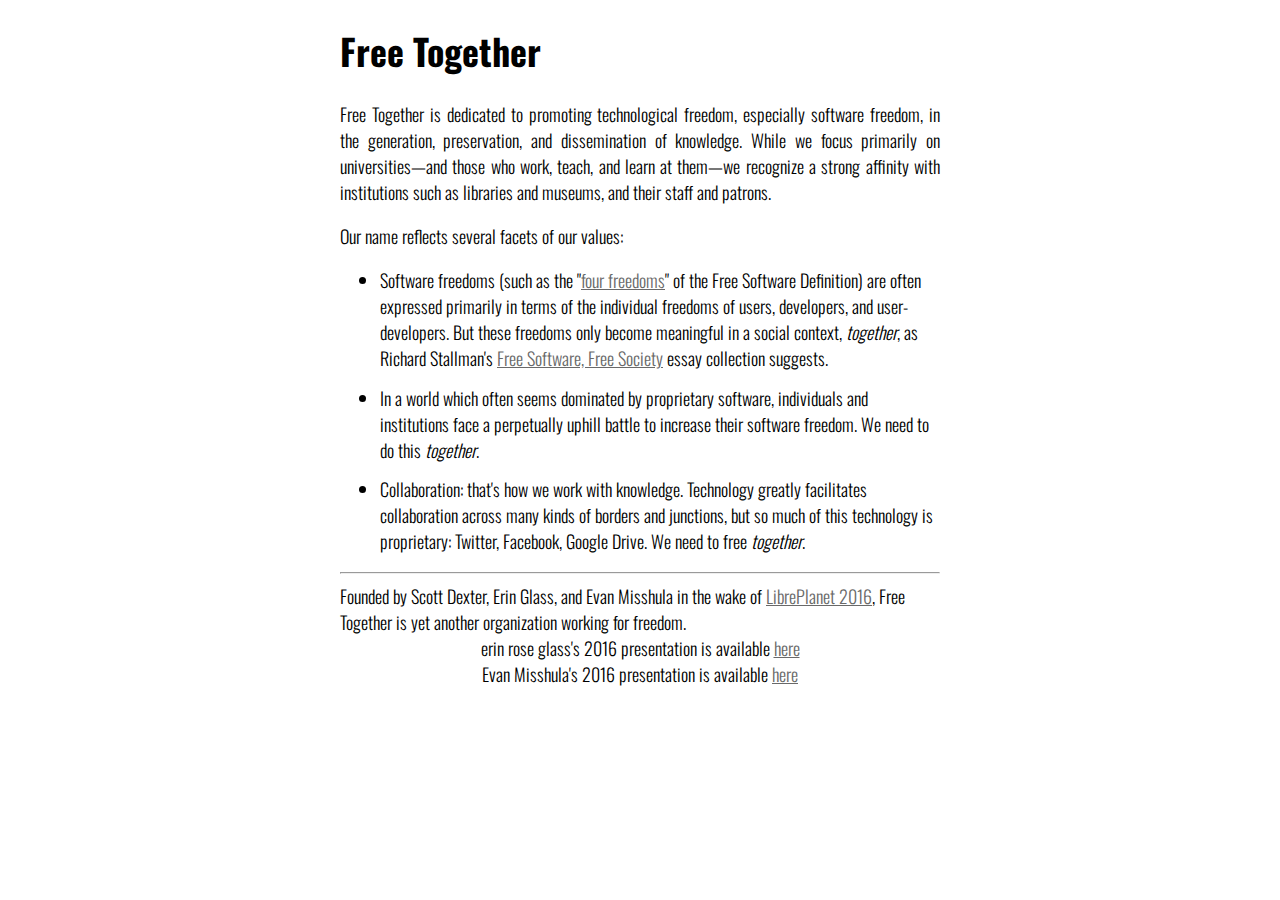
<file: index.html>
<!DOCTYPE html PUBLIC "-//W3C//DTD XHTML 1.1//EN"
          "http://www.w3.org/TR/xhtml11/DTD/xhtml11.dtd">

<html xmlns="http://www.w3.org/1999/xhtml" xml:lang="en">
  <head>
    <title>Free Together</title>
    <link href='https://fonts.googleapis.com/css?family=Oswald:400,300' rel='stylesheet' type='text/css'>
    <link rel="stylesheet" type="text/css" href="css/style.css" />
  </head>
<body>
  <div id="container">
<h1>Free Together</h1>
    <p>Free Together is dedicated to promoting technological freedom, especially software freedom, in the generation, preservation, and dissemination of knowledge. While we focus primarily on universities&mdash;and those who work, teach, and learn at them&mdash;we recognize a strong affinity with institutions such as libraries and museums, and their staff and patrons.</p>

  <p>Our name reflects several facets of our values:</p>
  <ul>
    <li>Software freedoms (such as the "<a href="http://www.gnu.org/philosophy/free-sw.en.html">four freedoms</a>" of the Free Software Definition) are often expressed primarily in terms of the individual freedoms of users, developers, and user-developers. But these freedoms only become meaningful in a social context, <em>together</em>, as Richard Stallman's <a href="https://www.gnu.org/philosophy/fsfs/rms-essays.pdf">Free Software, Free Society</a> essay collection suggests.
    </li>
    
    <li>In a world which often seems dominated by proprietary software, individuals and institutions face a perpetually uphill battle to increase their software freedom. We need to do this <em>together</em>.
    </li>

    <li>Collaboration: that's how we work with knowledge. Technology greatly facilitates collaboration across many kinds of borders and junctions, but so much of this technology is proprietary: Twitter, Facebook, Google Drive. We need to free <em>together</em>.
    </li>
  </ul>

  <hr/> 

  Founded by Scott Dexter, Erin Glass, and Evan Misshula in the wake of <a href="https://libreplanet.org/2016/">LibrePlanet 2016</a>, Free Together is yet another organization working for freedom.
  </div>
  <div class="lppres">
    erin rose glass's 2016 presentation is available <a href="http://free-together.github.io/pj.html">here</a>
  </div>
  <div class="lppres">
    Evan Misshula's 2016 presentation is available <a href="http://free-together.github.io/CUNY_free.html">here</a>
  </div>
</body>
</html>
</file>
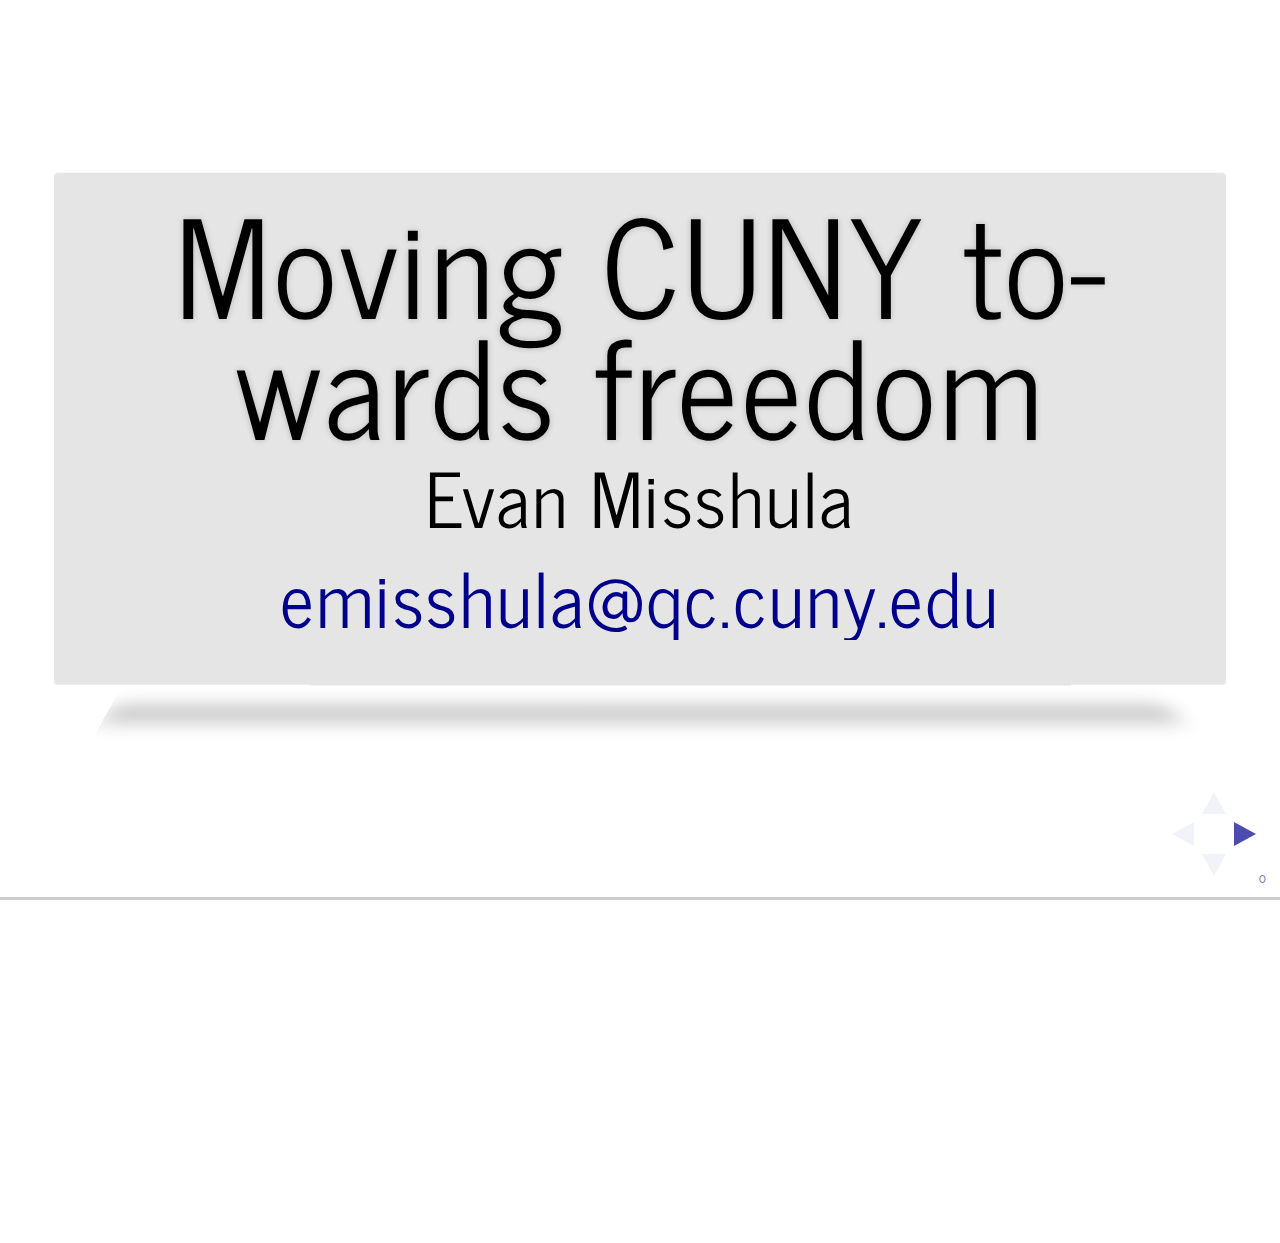
<file: CUNY_free.html>
<!DOCTYPE html>
<html lang="en">
<head>
<meta charset="utf-8"/>
<title>Moving CUNY towards freedom</title>
<meta name="author" content="(Evan Misshula)"/>
<style type="text/css">
.underline { text-decoration: underline; }
</style>
<link rel="stylesheet" href="./reveal.js/css/reveal.css"/>
<link rel="stylesheet" href="./reveal.js/css/theme/simple.css" id="theme"/>
<link rel="stylesheet" href="./reveal.js/lib/css/zenburn.css"/>
<!-- If the query includes 'print-pdf', include the PDF print sheet -->
<script>
    if( window.location.search.match( /print-pdf/gi ) ) {
        var link = document.createElement( 'link' );
        link.rel = 'stylesheet';
        link.type = 'text/css';
        link.href = './reveal.js/css/print/pdf.css';
        document.getElementsByTagName( 'head' )[0].appendChild( link );
    }
</script>
<meta name="description" content="Org-Reveal Introduction.">
</head>
<body>
<div class="reveal">
<div class="slides">
<section id="sec-title-slide">
<h1>Moving CUNY towards freedom</h1>
<h2>Evan Misshula</h2>
<h2><a href="mailto:emisshula@qc.cuny.edu">emisshula@qc.cuny.edu</a></h2>
<h2></h2>
</section>
<section>
<section id="slide-orgheadline1">
<h2 id="orgheadline1">What is CUNY?</h2>
<ul>
<li>CUNY is the third largest university system</li>
<li>It has 270,000 degree seeking students spread over 24 campuses</li>

</ul>

</section>
</section>
<section>
<section id="slide-orgheadline2">
<h2 id="orgheadline2">What is CUNY's mission?</h2>
<blockquote nil>
<p>
The Legislature’s intent is that The City University be supported as
an independent and integrated system of higher education on the
assumption that the University will continue to maintain and expand
its commitment to academic excellence and to the provision of equal
access and opportunity for students, faculty and staff from all ethnic
and racial groups and from both sexes. The City University is of vital
importance as a vehicle for the upward mobility of the disadvantaged
in the City of New York. The pioneering efforts of the SEEK and
College Discovery programs must not be diminished as a result of
greater state financial responsibility.
</p>
</blockquote>

</section>
</section>
<section>
<section id="slide-orgheadline3">
<h2 id="orgheadline3">Why fund two systems?</h2>
<blockquote nil>
<p>
Only the strongest commitment to the special needs of an urban
constituency justifies the Legislature’s support of an independent and
unique structure for the University. Activities at the City University
campuses must be undertaken in a spirit which recognizes and responds
to the imperative need for affirmative action and the positive desire
to have City University personnel reflect the diverse communities
which comprise the people of the city and state of New York.
</p>
</blockquote>

</section>
</section>
<section>
<section id="slide-orgheadline4">
<h2 id="orgheadline4">CUNY student demographics</h2>
<ul>
<li>47% of CUNY undergraduates come from a household with less than $25K
annual household income (39%/58% for SC/CC students)</li>

<li>Only 23% of CUNY undergraduates come from a household with more than
$17.5K per capita income (29%/15% for SC/CC with 30% Guttman, 12%
LaGuardia)</li>

</ul>

</section>
</section>
<section>
<section id="slide-orgheadline5">
<h2 id="orgheadline5">CUNY student profile (labor)</h2>
<ul>
<li>78% of CUNY undergraduates work to pay living expenses (77%/81% for
SC/CC students)</li>
<li>32% of CUNY undergraduates think work doesn’t affect their academic
performance (31%/32% SC/CC students)</li>

</ul>
</section>
</section>
<section>
<section id="slide-orgheadline6">
<h2 id="orgheadline6">CUNY student profile (resources)</h2>
<ul>
<li>37% of CUNY undergraduates do not have broadband access at home (29%/47% SC/CC)</li>
<li>43% of CUNY undergraduates have parents whose highest degree is high
school or less (37%/49% SC/CC)</li>

</ul>

</section>
</section>
<section>
<section id="slide-orgheadline7">
<h2 id="orgheadline7">CUNY student profile (housing)</h2>
<ul>
<li>Only 7% of CUNY undergraduates live alone</li>
<li>Only 8% of CUNY undergraduates live with other students</li>
<li>88% live with family (86%/88% SC/CC)</li>

</ul>

</section>
</section>
<section>
<section id="slide-orgheadline8">
<h2 id="orgheadline8">CUNY student profile (workload)</h2>
<ul>
<li>58% of undergraduates spend more than 10 hours a week attending
classes (59%/57% SC/CC)</li>
<li>Only 27% of students spend more than 10 hours studying outside of
class (33%/21% SC/CC) with 52% SPS and 48% City College</li>

</ul>

</section>
</section>
<section>
<section id="slide-orgheadline9">
<h2 id="orgheadline9">CUNY student profile (extracurriculars)</h2>
<ul>
<li>70% of CUNY undergraduates spend no time participating in school
activities (68% / 73% SC/CC) with (49% Guttman)</li>

</ul>

</section>
</section>
<section>
<section id="slide-orgheadline10">
<h2 id="orgheadline10">Take-Away Points</h2>
<ul>
<li>Many CUNY students&#x2026;
<ul>
<li>are from families that are struggling financially</li>
<li>do not have private, quiet places to study</li>
<li>cannot access rich internet content at home</li>
<li>are pressed for time</li>

</ul></li>

</ul>

</section>
</section>
<section>
<section id="slide-orgheadline11">
<h2 id="orgheadline11">Who am I?</h2>
<p>
Project Manager,
</p>
<ul>
<li>Tech Talent Residency Program @ Queens College</li>
<li>Doctoral Candidate, Criminal Justice CUNY Graduate Center</li>
<li>Adjunct Instructor, Computer Science CUNY John Jay</li>
<li>Worked at CUNY since 2009</li>

</ul>

</section>
</section>
<section>
<section id="slide-orgheadline12">
<h2 id="orgheadline12">What is the Tech Talent Pipeline?</h2>
<ul>
<li>The NYC Tech Talent Pipeline is a $10 million industry partnership
designed to support the growth of the City’s tech sector and deliver
quality jobs for New Yorkers and quality talent for New York’s
businesses. (<a href="http://www.techtalentpipeline.nyc/ourprograms/">http://www.techtalentpipeline.nyc/ourprograms/</a>)</li>

</ul>

</section>
</section>
<section>
<section id="slide-orgheadline13">
<h2 id="orgheadline13">What is the residency program?</h2>
<ul>
<li>TTP Residency is a three-month program designed to connect local
talent to paid technical internships at tech businesses throughout
New York City. Delivered in partnership with the City University of
New York’s Queens College and the NY Code and Design Academy, TTP
Residency connects qualified CUNY computer science majors to local
businesses throughout NYC. (<a href="http://qc.cuny.edu/ttp">http://qc.cuny.edu/ttp</a>)</li>

</ul>

</section>
</section>
<section>
<section id="slide-orgheadline14">
<h2 id="orgheadline14">Why Queens College?</h2>
<ul>
<li>In 2011, The <i>Wall Street Journal</i> reported that Queens College had
more CS majors than Columbia and NYU combined.</li>

</ul>
<ul class="fragment roll-in highlight-blueR">
<li>Since then the number of CS majors has more than doubled to close
to 1,000.</li>

</ul>

</section>
</section>
<section>
<section id="slide-orgheadline15">
<h2 id="orgheadline15">What does the data say?</h2>

<div class="figure">
<p><img src="./images/studentEval.png" alt="processed-latex1" width="850px" />
</p>
</div>

</section>
</section>
<section>
<section id="slide-orgheadline16">
<h2 id="orgheadline16">What do students think they need?</h2>

<div class="figure">
<p><img src="./images/recommend.png" alt="processed-latex2" width="850px" />
</p>
</div>

</section>
</section>
<section>
<section id="slide-orgheadline17">
<h2 id="orgheadline17">We may be getting somewhere</h2>

<div class="figure">
<p><img src="./images/hasRepo.png" alt="processed-latex3" width="850px" />
</p>
</div>

</section>
</section>
<section>
<section id="slide-orgheadline18" data-background="./images/ttp1.jpg" data-background-transition="slide">
  <!-- -<h2 id="orgheadline18">Diversity</h2> -->

</section>
</section>
<section>
<section id="slide-orgheadline19">
<h2 id="orgheadline19">What other projects are happening?</h2>
<blockquote nil>
<p>
GC Digital Initiatives invites applicants for the inaugural Digital
Research Bootcamp, an opportunity to develop digital research skills
and connect with others in an interdisciplinary environment. The GC
Digital Research Bootcamp is a four day workshop where you will learn
how to use a range of digital tools and methods for doing
research. There are multiple tracks targeted at different skillsets
and disciplinary focuses.
</p>
</blockquote>
</section>
</section>
<section>
<section id="slide-orgheadline20">
<h2 id="orgheadline20">What's in it?</h2>
<ul>
<li>Git</li>
<li>Terminal</li>
<li>Python</li>
<li>NLTK</li>
<li>Pandas</li>
<li>Scikit-learn</li>
<li>Api's</li>

</ul>
</section>
</section>
<section>
<section id="slide-orgheadline21">
<h2 id="orgheadline21">I forked it</h2>
<ul>
<li>Just received funding from QC CTL</li>
<li>Asking for money from some python foundations</li>

</ul>

</section>
</section>
<section>
<section id="slide-orgheadline22">
<h2 id="orgheadline22">Next steps</h2>
<ul>
<li>need volunteers</li>
<li>need projects</li>
<li>need money</li>

</ul>
</section>
</section>
<section>
<section id="slide-orgheadline23">
<h2 id="orgheadline23">Looking for allies</h2>
<p>
<b>Thank you</b>
</p>
</section>
</section>
</div>
</div>
<p> Created by Evan Misshula. </p>
<script src="./reveal.js/lib/js/head.min.js"></script>
<script src="./reveal.js/js/reveal.js"></script>

<script>
// Full list of configuration options available here:
// https://github.com/hakimel/reveal.js#configuration
Reveal.initialize({

controls: true,
progress: true,
history: false,
center: true,
slideNumber: 'c',
rollingLinks: true,
keyboard: true,
overview: true,
width: 1200,
height: 800,
margin: 0.10,
minScale: 0.50,
maxScale: 2.50,

theme: Reveal.getQueryHash().theme, // available themes are in /css/theme
transition: Reveal.getQueryHash().transition || 'cube', // default/cube/page/concave/zoom/linear/fade/none
transitionSpeed: 'default',
multiplex: {
    secret: '', // null if client
    id: '', // id, obtained from socket.io server
    url: '' // Location of socket.io server
},

// Optional libraries used to extend on reveal.js
dependencies: [
 { src: './reveal.js/plugin/highlight/highlight.js', async: true, callback: function() { hljs.initHighlightingOnLoad(); } },
 { src: './reveal.js/plugin/markdown/marked.js', condition: function() { return !!document.querySelector( '[data-markdown]' ); } },
 { src: './reveal.js/plugin/markdown/markdown.js', condition: function() { return !!document.querySelector( '[data-markdown]' ); } }]
});
</script>
</body>
</html>
</file>
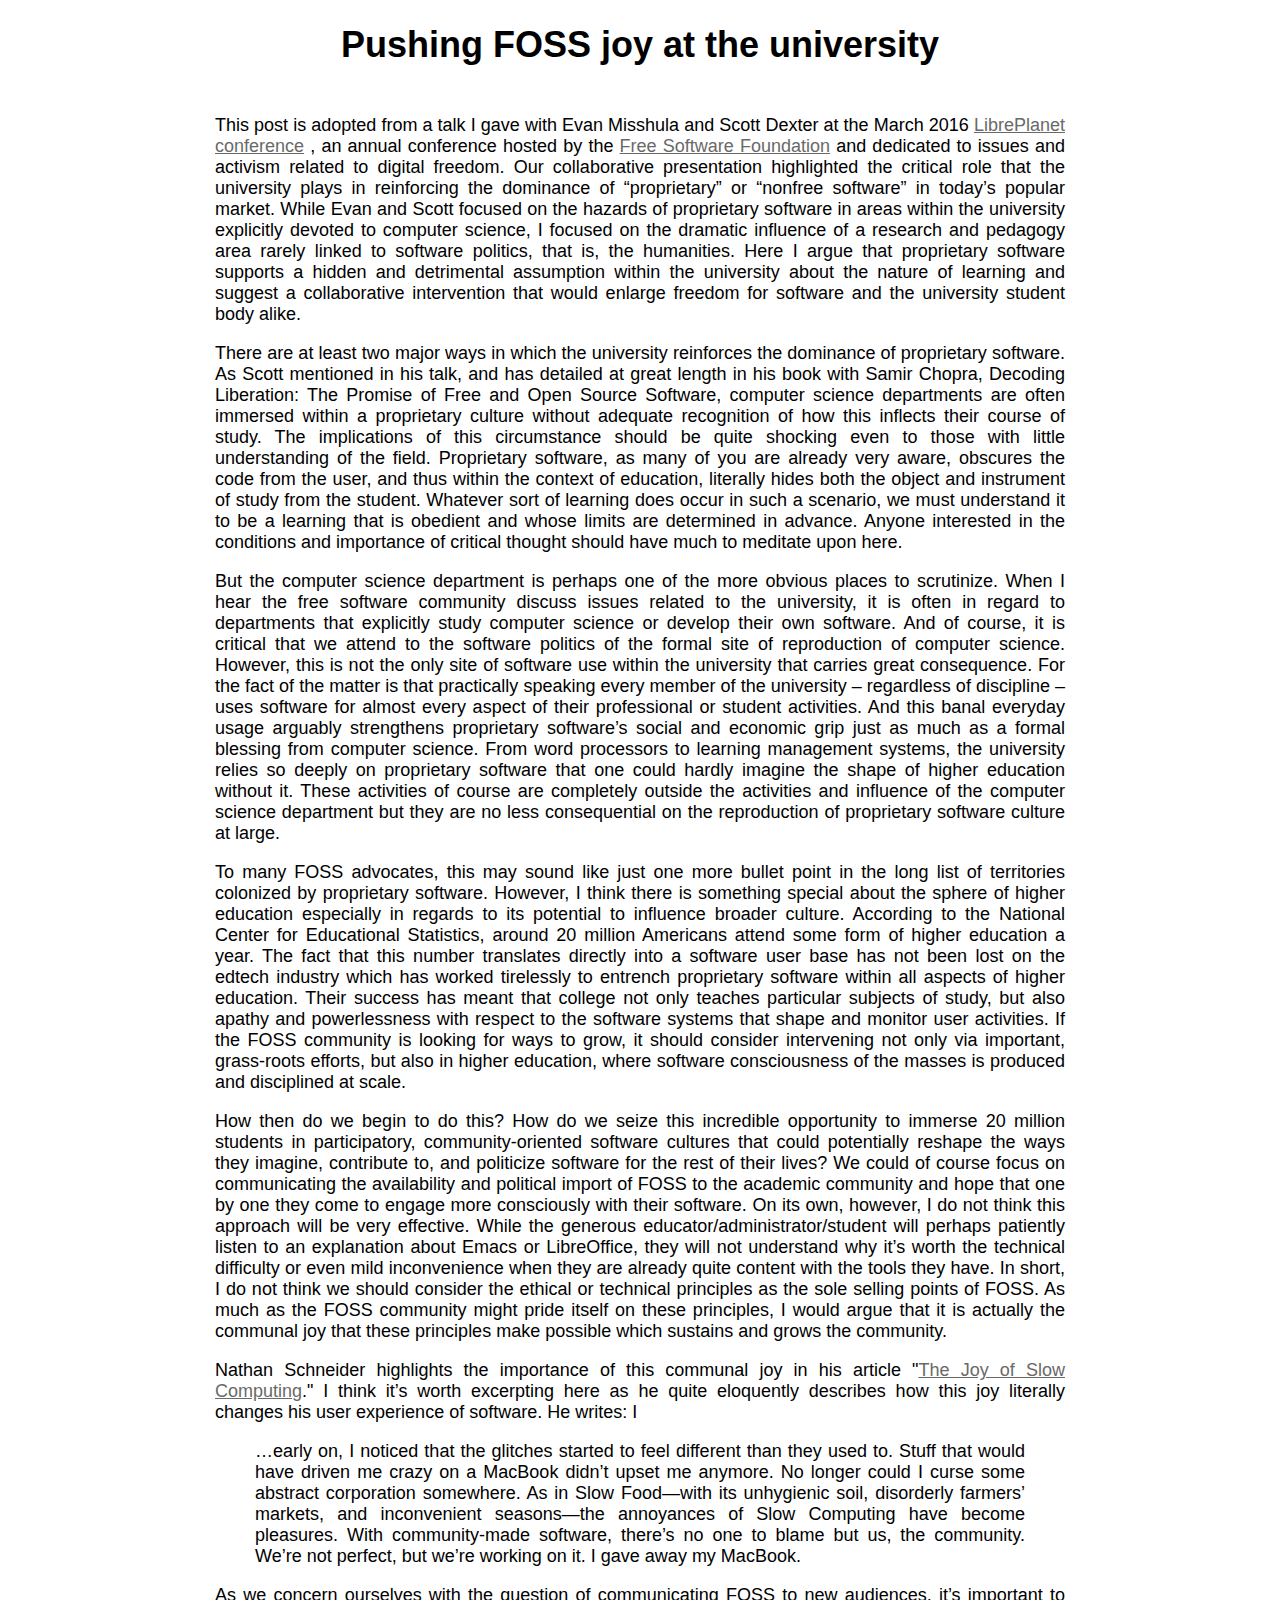
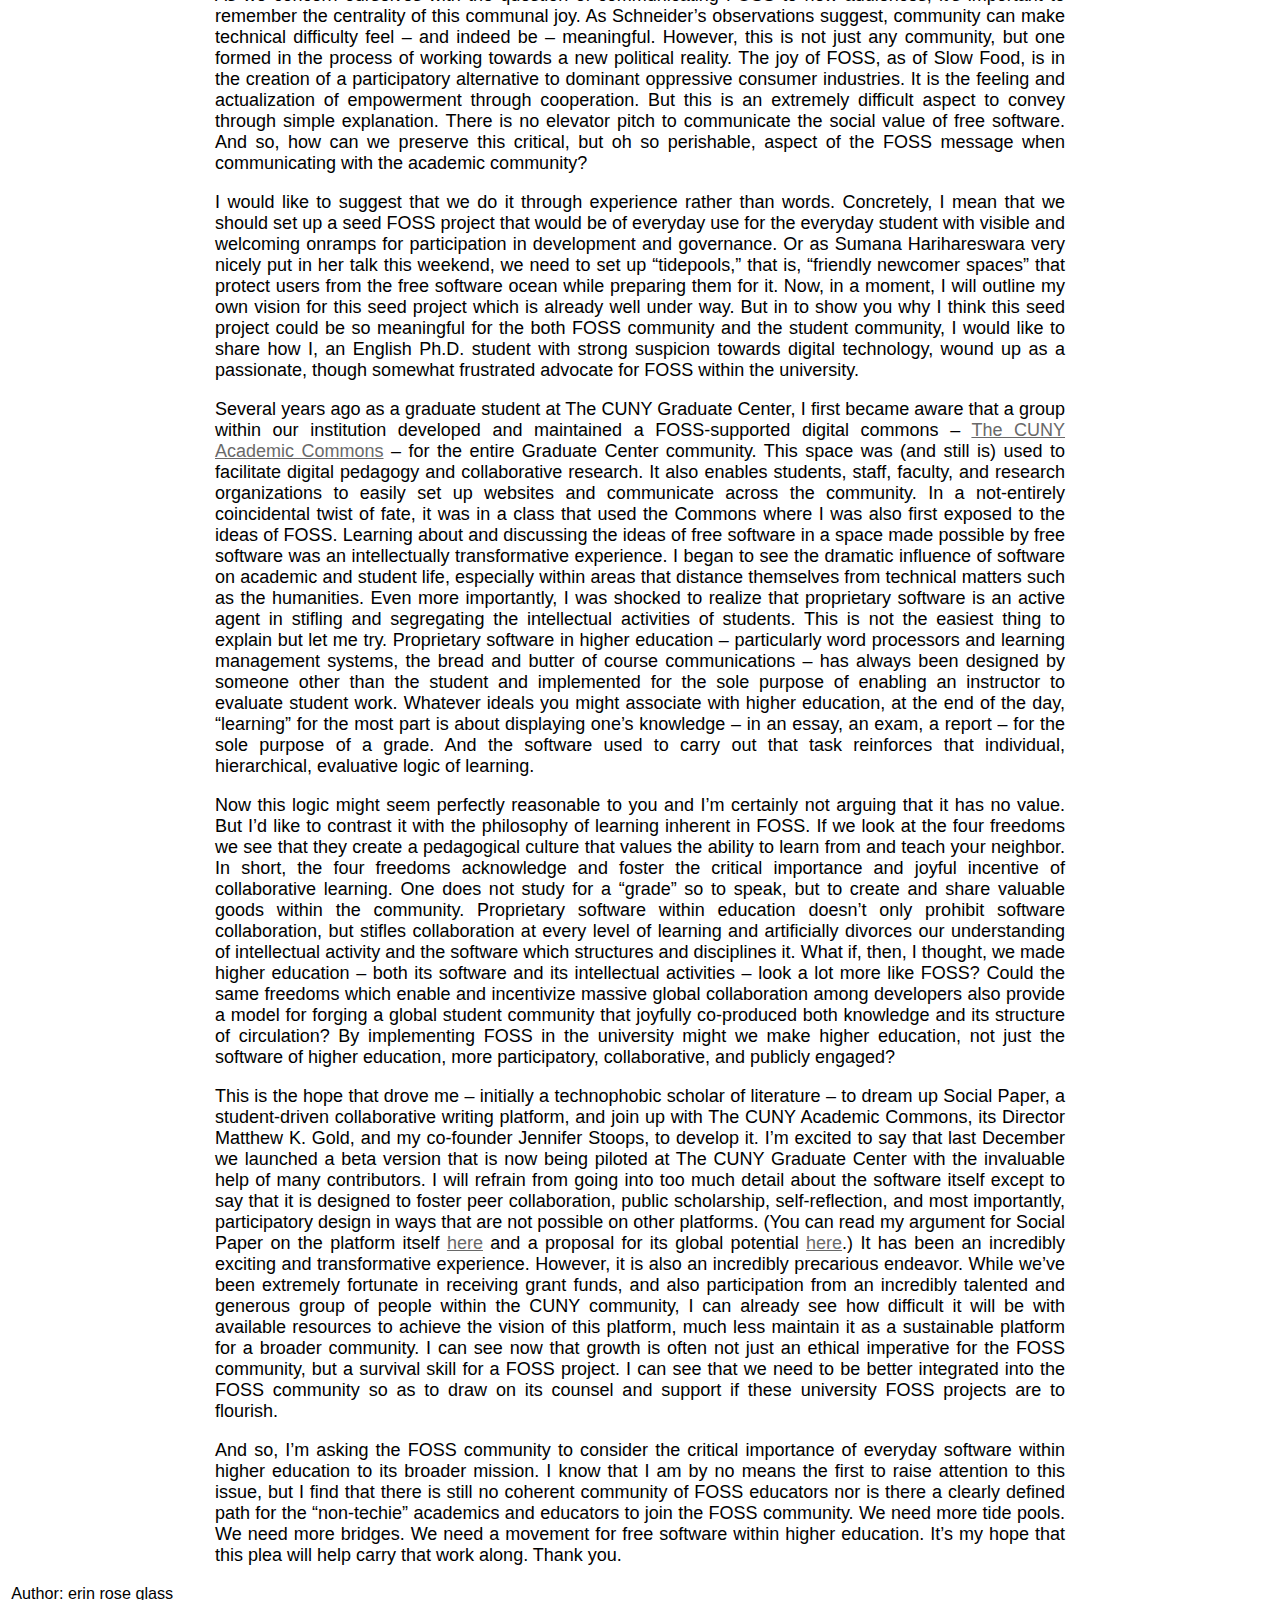
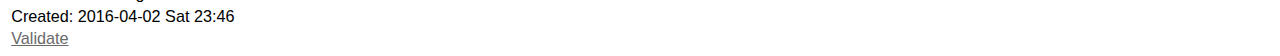
<file: pj.html>
<?xml version="1.0" encoding="utf-8"?>
<!DOCTYPE html PUBLIC "-//W3C//DTD XHTML 1.0 Strict//EN"
"http://www.w3.org/TR/xhtml1/DTD/xhtml1-strict.dtd">
<html xmlns="http://www.w3.org/1999/xhtml" lang="en" xml:lang="en">
<head>
<!-- 2016-04-02 Sat 23:46 -->
<meta  http-equiv="Content-Type" content="text/html;charset=utf-8" />
<meta  name="viewport" content="width=device-width, initial-scale=1" />
<title>Pushing FOSS joy at the university</title>
<meta  name="generator" content="Org-mode" />
<meta  name="author" content="erin rose glass" />
<style type="text/css">
 <!--/*--><![CDATA[/*><!--*/
  .title  { text-align: center;
             margin-bottom: .2em; }
  .subtitle { text-align: center;
              font-size: medium;
              font-weight: bold;
              margin-top:0; }
  .todo   { font-family: monospace; color: red; }
  .done   { font-family: monospace; color: green; }
  .priority { font-family: monospace; color: orange; }
  .tag    { background-color: #eee; font-family: monospace;
            padding: 2px; font-size: 80%; font-weight: normal; }
  .timestamp { color: #bebebe; }
  .timestamp-kwd { color: #5f9ea0; }
  .org-right  { margin-left: auto; margin-right: 0px;  text-align: right; }
  .org-left   { margin-left: 0px;  margin-right: auto; text-align: left; }
  .org-center { margin-left: auto; margin-right: auto; text-align: center; }
  .underline { text-decoration: underline; }
  #postamble p, #preamble p { font-size: 90%; margin: .2em; }
  p.verse { margin-left: 3%; }
  pre {
    border: 1px solid #ccc;
    box-shadow: 3px 3px 3px #eee;
    padding: 8pt;
    font-family: monospace;
    overflow: auto;
    margin: 1.2em;
  }
  pre.src {
    position: relative;
    overflow: visible;
    padding-top: 1.2em;
  }
  pre.src:before {
    display: none;
    position: absolute;
    background-color: white;
    top: -10px;
    right: 10px;
    padding: 3px;
    border: 1px solid black;
  }
  pre.src:hover:before { display: inline;}
  pre.src-sh:before    { content: 'sh'; }
  pre.src-bash:before  { content: 'sh'; }
  pre.src-emacs-lisp:before { content: 'Emacs Lisp'; }
  pre.src-R:before     { content: 'R'; }
  pre.src-perl:before  { content: 'Perl'; }
  pre.src-java:before  { content: 'Java'; }
  pre.src-sql:before   { content: 'SQL'; }

  table { border-collapse:collapse; }
  caption.t-above { caption-side: top; }
  caption.t-bottom { caption-side: bottom; }
  td, th { vertical-align:top;  }
  th.org-right  { text-align: center;  }
  th.org-left   { text-align: center;   }
  th.org-center { text-align: center; }
  td.org-right  { text-align: right;  }
  td.org-left   { text-align: left;   }
  td.org-center { text-align: center; }
  dt { font-weight: bold; }
  .footpara { display: inline; }
  .footdef  { margin-bottom: 1em; }
  .figure { padding: 1em; }
  .figure p { text-align: center; }
  .inlinetask {
    padding: 10px;
    border: 2px solid gray;
    margin: 10px;
    background: #ffffcc;
  }
  #org-div-home-and-up
   { text-align: right; font-size: 70%; white-space: nowrap; }
  textarea { overflow-x: auto; }
  .linenr { font-size: smaller }
  .code-highlighted { background-color: #ffff00; }
  .org-info-js_info-navigation { border-style: none; }
  #org-info-js_console-label
    { font-size: 10px; font-weight: bold; white-space: nowrap; }
  .org-info-js_search-highlight
    { background-color: #ffff00; color: #000000; font-weight: bold; }
  /*]]>*/-->
</style>
<link rel="stylesheet" type="text/css" href="css/style.css" />
<script type="text/javascript">
/*
@licstart  The following is the entire license notice for the
JavaScript code in this tag.

Copyright (C) 2012-2013 Free Software Foundation, Inc.

The JavaScript code in this tag is free software: you can
redistribute it and/or modify it under the terms of the GNU
General Public License (GNU GPL) as published by the Free Software
Foundation, either version 3 of the License, or (at your option)
any later version.  The code is distributed WITHOUT ANY WARRANTY;
without even the implied warranty of MERCHANTABILITY or FITNESS
FOR A PARTICULAR PURPOSE.  See the GNU GPL for more details.

As additional permission under GNU GPL version 3 section 7, you
may distribute non-source (e.g., minimized or compacted) forms of
that code without the copy of the GNU GPL normally required by
section 4, provided you include this license notice and a URL
through which recipients can access the Corresponding Source.


@licend  The above is the entire license notice
for the JavaScript code in this tag.
*/
<!--/*--><![CDATA[/*><!--*/
 function CodeHighlightOn(elem, id)
 {
   var target = document.getElementById(id);
   if(null != target) {
     elem.cacheClassElem = elem.className;
     elem.cacheClassTarget = target.className;
     target.className = "code-highlighted";
     elem.className   = "code-highlighted";
   }
 }
 function CodeHighlightOff(elem, id)
 {
   var target = document.getElementById(id);
   if(elem.cacheClassElem)
     elem.className = elem.cacheClassElem;
   if(elem.cacheClassTarget)
     target.className = elem.cacheClassTarget;
 }
/*]]>*///-->
</script>
</head>
<body>
<div id="content">
<h1 class="title">Pushing FOSS joy at the university</h1>
<div id="container1">
<br><br><p>
<i></i>This post is adopted from a talk I gave with Evan Misshula and Scott
Dexter at the March 2016 <a href="https://libreplanet.org/2016/">LibrePlanet conference</a> , an annual conference
hosted by the <a href="https://www.fsf.org/">Free Software Foundation</a> and dedicated to issues and
activism related to digital freedom. Our collaborative presentation
highlighted the critical role that the university plays in reinforcing
the dominance of “proprietary” or “nonfree software” in today’s
popular market. While Evan and Scott focused on the hazards of
proprietary software in areas within the university explicitly devoted
to computer science, I focused on the dramatic influence of a research
and pedagogy area rarely linked to software politics, that is, the
humanities. Here I argue that proprietary software supports a hidden
and detrimental assumption within the university about the nature of
learning and suggest a collaborative intervention that would enlarge
freedom for software and the university student body alike.</i>
</p>


<p>
There are at least two major ways in which the university reinforces
the dominance of proprietary software. As Scott mentioned in his talk,
and has detailed at great length in his book with Samir Chopra,
Decoding Liberation: The Promise of Free and Open Source Software,
computer science departments are often immersed within a proprietary
culture without adequate recognition of how this inflects their course
of study. The implications of this circumstance should be quite
shocking even to those with little understanding of the
field. Proprietary software, as many of you are already very aware,
obscures the code from the user, and thus within the context of
education, literally hides both the object and instrument of study
from the student. Whatever sort of learning does occur in such a
scenario, we must understand it to be a learning that is obedient and
whose limits are determined in advance.  Anyone interested in the
conditions and importance of critical thought should have much to
meditate upon here.
</p>

<p>
But the computer science department is perhaps one of the more obvious
places to scrutinize. When I hear the free software community discuss
issues related to the university, it is often in regard to departments
that explicitly study computer science or develop their own software.
And of course, it is critical that we attend to the software politics
of the formal site of reproduction of computer science. However, this
is not the only site of software use within the university that
carries great consequence. For the fact of the matter is that
practically speaking every member of the university &#x2013; regardless of
discipline – uses software for almost every aspect of their
professional or student activities.  And this banal everyday usage
arguably strengthens proprietary software’s social and economic grip
just as much as a formal blessing from computer science. From word
processors to learning management systems, the university relies so
deeply on proprietary software that one could hardly imagine the shape
of higher education without it. These activities of course are
completely outside the activities and influence of the computer
science department but they are no less consequential on the
reproduction of proprietary software culture at large.
</p>

<p>
To many FOSS advocates, this may sound like just one more bullet point
in the long list of territories colonized by proprietary
software. However, I think there is something special about the sphere
of higher education especially in regards to its potential to
influence broader culture.  According to the National Center for
Educational Statistics, around 20 million Americans attend some form
of higher education a year. The fact that this number translates
directly into a software user base has not been lost on the edtech
industry which has worked tirelessly to entrench proprietary software
within all aspects of higher education. Their success has meant that
college not only teaches particular subjects of study, but also apathy
and powerlessness with respect to the software systems that shape and
monitor user activities. If the FOSS community is looking for ways to
grow, it should consider intervening not only via important,
grass-roots efforts, but also in higher education, where software
consciousness of the masses is produced and disciplined at scale.
</p>

<p>
How then do we begin to do this?  How do we seize this incredible
opportunity to immerse 20 million students in participatory,
community-oriented software cultures that could potentially reshape
the ways they imagine, contribute to, and politicize software for the
rest of their lives? We could of course focus on communicating the
availability and political import of FOSS to the academic community
and hope that one by one they come to engage more consciously with
their software. On its own, however, I do not think this approach will
be very effective. While the generous educator/administrator/student
will perhaps patiently listen to an explanation about Emacs or
LibreOffice, they will not understand why it’s worth the technical
difficulty or even mild inconvenience when they are already quite
content with the tools they have. In short, I do not think we should
consider the ethical or technical principles as the sole selling
points of FOSS.  As much as the FOSS community might pride itself on
these principles, I would argue that it is actually the communal joy
that these principles make possible which sustains and grows the
community.
</p>

<p>
Nathan Schneider highlights the importance of this communal joy in his
article "<a href="https://www.google.com/url?sa=t&amp;amp;rct=j&amp;amp;q=&amp;amp;esrc=s&amp;amp;source=web&amp;amp;cd=1&amp;amp;cad=rja&amp;amp;uact=8&amp;amp;ved=0ahUKEwiWlJCv1-bLAhUL9WMKHQM3CLMQFggdMAA&amp;amp;url=https%253A%252F%252Fnewrepublic.com%252Farticle%252F121832%252Fpleasure-do-it-yourself-slow-computing&amp;amp;usg=AFQjCNFpwqO8T5x6lAOnHwfNIvLjJau1CA&amp;amp;sig2=ZSR08P13v0m4QIOm7eSypg">The Joy of Slow Computing</a>." I think it’s worth excerpting
here as he quite eloquently describes how this joy literally changes
his user experience of software. He writes: I
</p>

<blockquote>
<p>
…early on, I noticed that the glitches started to feel different than
they used to. Stuff that would have driven me crazy on a MacBook
didn’t upset me anymore. No longer could I curse some abstract
corporation somewhere. As in Slow Food—with its unhygienic soil,
disorderly farmers’ markets, and inconvenient seasons—the annoyances
of Slow Computing have become pleasures. With community-made software,
there’s no one to blame but us, the community. We’re not perfect, but
we’re working on it. I gave away my MacBook.
</p>
</blockquote>


<p>
As we concern ourselves with the question of communicating FOSS to new
audiences, it’s important to remember the centrality of this communal
joy. As Schneider’s observations suggest, community can make technical
difficulty feel – and indeed be – meaningful. However, this is not
just any community, but one formed in the process of working towards a
new political reality. The joy of FOSS, as of Slow Food, is in the
creation of a participatory alternative to dominant oppressive
consumer industries. It is the feeling and actualization of
empowerment through cooperation. But this is an extremely difficult
aspect to convey through simple explanation. There is no elevator
pitch to communicate the social value of free software. And so, how
can we preserve this critical, but oh so perishable, aspect of the
FOSS message when communicating with the academic community?
</p>

<p>
I would like to suggest that we do it through experience rather than
words. Concretely, I mean that we should set up a seed FOSS project
that would be of everyday use for the everyday student with visible
and welcoming onramps for participation in development and
governance. Or as Sumana Harihareswara very nicely put in her talk
this weekend, we need to set up “tidepools,” that is, “friendly
newcomer spaces” that protect users from the free software ocean while
preparing them for it. Now, in a moment, I will outline my own vision
for this seed project which is already well under way.  But in to show
you why I think this seed project could be so meaningful for the both
FOSS community and the student community, I would like to share how I,
an English Ph.D. student with strong suspicion towards digital
technology, wound up as a passionate, though somewhat frustrated
advocate for FOSS within the university.
</p>

<p>
Several years ago as a graduate student at The CUNY Graduate Center, I
first became aware that a group within our institution developed and
maintained a FOSS-supported digital commons &#x2013; <a href="http://commons.gc.cuny.edu/">The CUNY Academic
Commons</a> &#x2013; for the entire Graduate Center community. This space was
(and still is) used to facilitate digital pedagogy and collaborative
research. It also enables students, staff, faculty, and research
organizations to easily set up websites and communicate across the
community. In a not-entirely coincidental twist of fate, it was in a
class that used the Commons where I was also first exposed to the
ideas of FOSS.  Learning about and discussing the ideas of free
software in a space made possible by free software was an
intellectually transformative experience. I began to see the dramatic
influence of software on academic and student life, especially within
areas that distance themselves from technical matters such as the
humanities. Even more importantly, I was shocked to realize that
proprietary software is an active agent in stifling and segregating
the intellectual activities of students.  This is not the easiest
thing to explain but let me try.  Proprietary software in higher
education – particularly word processors and learning management
systems, the bread and butter of course communications &#x2013; has always
been designed by someone other than the student and implemented for
the sole purpose of enabling an instructor to evaluate student work.
Whatever ideals you might associate with higher education, at the end
of the day, “learning” for the most part is about displaying one’s
knowledge – in an essay, an exam, a report &#x2013; for the sole purpose of
a grade. And the software used to carry out that task reinforces that
individual, hierarchical, evaluative logic of learning.
</p>

<p>
Now this logic might seem perfectly reasonable to you and I’m
certainly not arguing that it has no value. But I’d like to contrast
it with the philosophy of learning inherent in FOSS. If we look at the
four freedoms we see that they create a pedagogical culture that
values the ability to learn from and teach your neighbor. In short,
the four freedoms acknowledge and foster the critical importance and
joyful incentive of collaborative learning. One does not study for a
“grade” so to speak, but to create and share valuable goods within the
community. Proprietary software within education doesn’t only prohibit
software collaboration, but stifles collaboration at every level of
learning and artificially divorces our understanding of intellectual
activity and the software which structures and disciplines it. What
if, then, I thought, we made higher education &#x2013; both its software and
its intellectual activities &#x2013; look a lot more like FOSS?  Could the
same freedoms which enable and incentivize massive global
collaboration among developers also provide a model for forging a
global student community that joyfully co-produced both knowledge and
its structure of circulation? By implementing FOSS in the university
might we make higher education, not just the software of higher
education, more participatory, collaborative, and publicly engaged?
</p>

<p>
This is the hope that drove me &#x2013; initially a technophobic scholar of
literature – to dream up Social Paper, a student-driven collaborative
writing platform, and join up with The CUNY Academic Commons, its
Director Matthew K. Gold, and my co-founder Jennifer Stoops, to
develop it. I’m excited to say that last December we launched a beta
version that is now being piloted at The CUNY Graduate Center with the
invaluable help of many contributors. I will refrain from going into
too much detail about the software itself except to say that it is
designed to foster peer collaboration, public scholarship,
self-reflection, and most importantly, participatory design in ways
that are not possible on other platforms.  (You can read my argument
for Social Paper on the platform itself <a href="https://commons.gc.cuny.edu/papers/45249">here</a> and a proposal for its
global potential <a href="https://www.newschallenge.org/challenge/data/entries/social-paper-retooling-student-consciousness">here</a>.)  It has been an incredibly exciting and
transformative experience. However, it is also an incredibly
precarious endeavor.  While we’ve been extremely fortunate in
receiving grant funds, and also participation from an incredibly
talented and generous group of people within the CUNY community, I can
already see how difficult it will be with available resources to
achieve the vision of this platform, much less maintain it as a
sustainable platform for a broader community. I can see now that
growth is often not just an ethical imperative for the FOSS community,
but a survival skill for a FOSS project. I can see that we need to be
better integrated into the FOSS community so as to draw on its counsel
and support if these university FOSS projects are to flourish.
</p>

<p>
And so, I’m asking the FOSS community to consider the critical
importance of everyday software within higher education to its broader
mission. I know that I am by no means the first to raise attention to
this issue, but I find that there is still no coherent community of
FOSS educators nor is there a clearly defined path for the
“non-techie” academics and educators to join the FOSS community. We
need more tide pools. We need more bridges. We need a movement for
free software within higher education. It’s my hope that this plea
will help carry that work along.  Thank you.
</p>
</div>
</div>
<div id="postamble" class="status">
<p class="author">Author: erin rose glass</p>
<p class="date">Created: 2016-04-02 Sat 23:46</p>
<p class="validation"><a href="http://validator.w3.org/check?uri=referer">Validate</a></p>
</div>
</body>
</html>
</file>
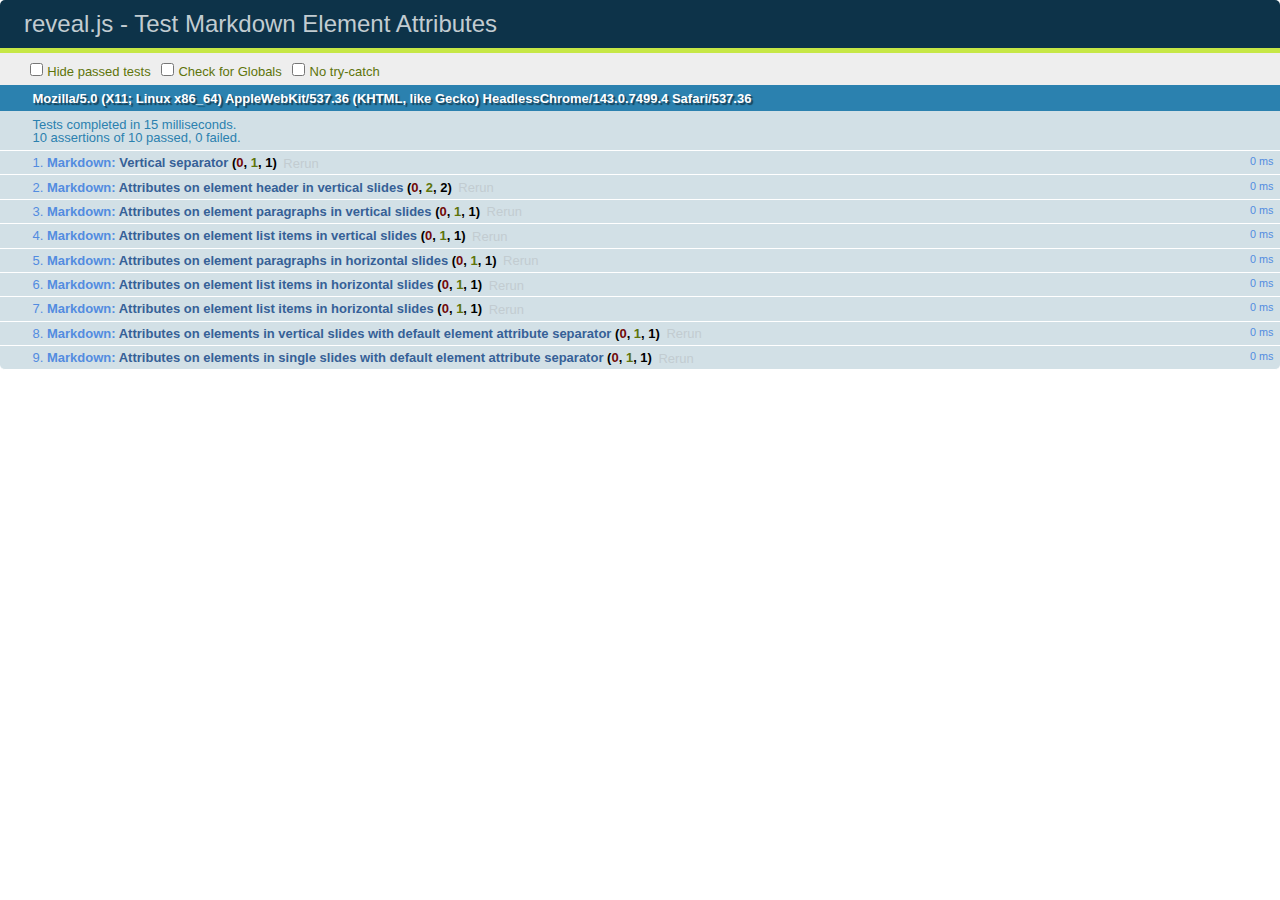
<file: reveal.js/test/test-markdown-element-attributes.html>
<!doctype html>
<html lang="en">

	<head>
		<meta charset="utf-8">

		<title>reveal.js - Test Markdown Element Attributes</title>

		<link rel="stylesheet" href="../css/reveal.min.css">
		<link rel="stylesheet" href="qunit-1.12.0.css">
	</head>

	<body style="overflow: auto;">

		<div id="qunit"></div>
		<div id="qunit-fixture"></div>

		<div class="reveal" style="display: none;">

			<div class="slides">

				<!-- <section data-markdown="example.md" data-separator="^\n\n\n" data-vertical="^\n\n"></section> -->

				<!-- Slides are separated by newline + three dashes + newline, vertical slides identical but two dashes -->
				<section data-markdown data-separator="^\n---\n$" data-vertical="^\n--\n$" data-element-attributes="{_\s*?([^}]+?)}">>
					<script type="text/template">
						## Slide 1.1
						<!-- {_class="fragment fade-out" data-fragment-index="1"} -->

						--

						## Slide 1.2
						<!-- {_class="fragment shrink"} -->

						Paragraph 1
						<!-- {_class="fragment grow"} -->

						Paragraph 2
						<!-- {_class="fragment grow"} -->

						- list item 1 <!-- {_class="fragment roll-in"} -->
						- list item 2 <!-- {_class="fragment roll-in"} -->
						- list item 3 <!-- {_class="fragment roll-in"} -->


						---

						## Slide 2


						Paragraph 1.2  
						multi-line <!-- {_class="fragment highlight-red"} -->

						Paragraph 2.2 <!-- {_class="fragment highlight-red"} -->

						Paragraph 2.3 <!-- {_class="fragment highlight-red"} -->

						Paragraph 2.4 <!-- {_class="fragment highlight-red"} -->

						- list item 1 <!-- {_class="fragment highlight-green"} -->
						- list item 2<!-- {_class="fragment highlight-green"} -->
						- list item 3<!-- {_class="fragment highlight-green"} -->
						- list item 4
						<!-- {_class="fragment highlight-green"} -->
						- list item 5<!-- {_class="fragment highlight-green"} -->

						Test

						![Example Picture](examples/assets/image2.png)
						<!-- {_class="reveal stretch"} -->

					</script>
				</section>



				<section 	data-markdown data-separator="^\n\n\n"
									data-vertical="^\n\n"
									data-notes="^Note:"
									data-charset="utf-8">
					<script type="text/template">
						# Test attributes in Markdown with default separator
						## Slide 1 Def <!-- .element: class="fragment highlight-red" data-fragment-index="1" -->


						## Slide 2 Def
						<!-- .element: class="fragment highlight-red" -->

					</script>
				</section>

				<section data-markdown>
				  <script type="text/template">
					## Hello world
					A paragraph
					<!-- .element: class="fragment highlight-blue" -->
				  </script>
				</section>

				<section data-markdown>
				  <script type="text/template">
					## Hello world

					Multiple  
					Line
					<!-- .element: class="fragment highlight-blue" -->
				  </script>
				</section>

				<section data-markdown>
				  <script type="text/template">
					## Hello world

					Test<!-- .element: class="fragment highlight-blue" -->

					More Test
				  </script>
				</section>


			</div>

		</div>

		<script src="../lib/js/head.min.js"></script>
		<script src="../js/reveal.min.js"></script>
		<script src="../plugin/markdown/marked.js"></script>
		<script src="../plugin/markdown/markdown.js"></script>
		<script src="qunit-1.12.0.js"></script>

		<script src="test-markdown-element-attributes.js"></script>

	</body>
</html>
</file>
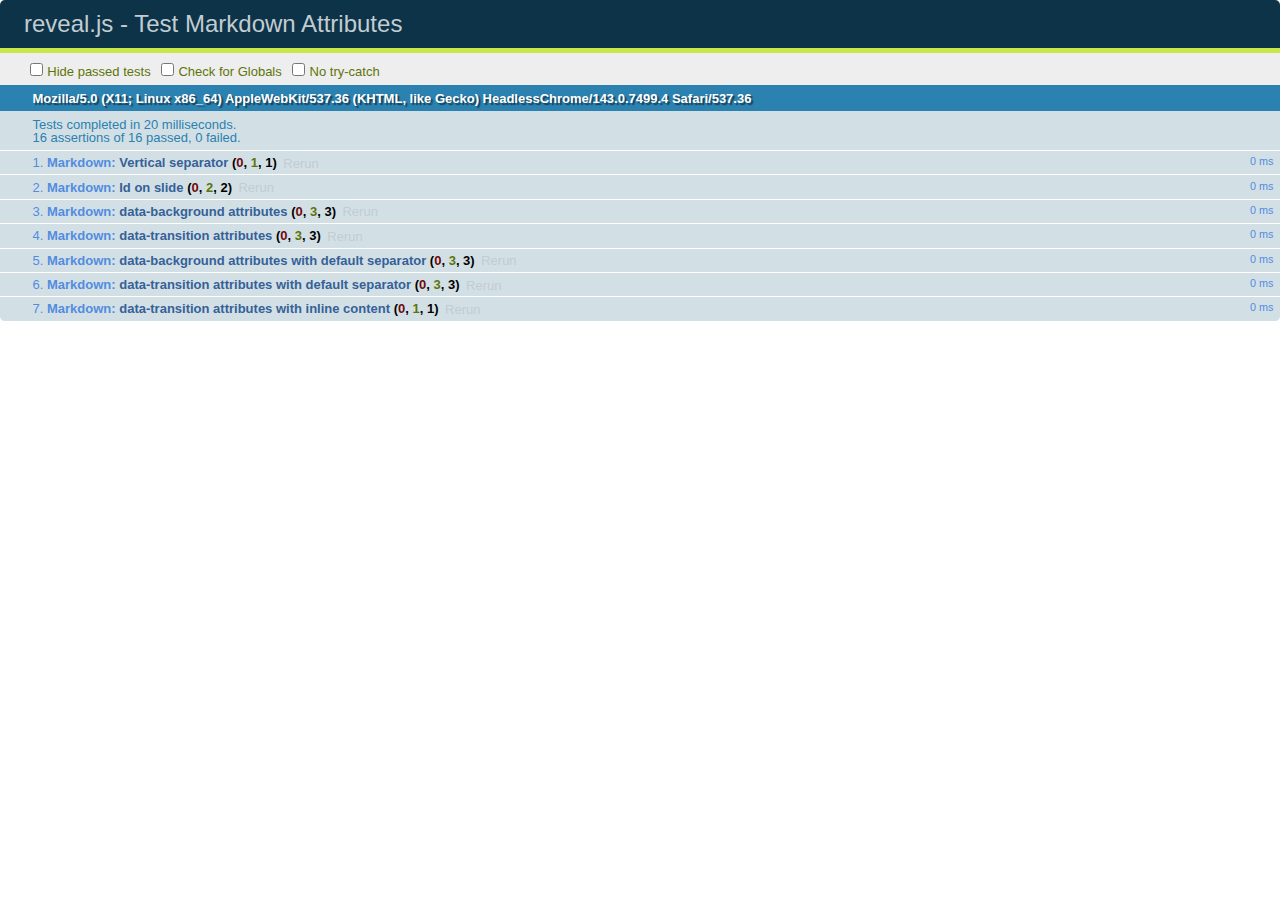
<file: reveal.js/test/test-markdown-slide-attributes.html>
<!doctype html>
<html lang="en">

	<head>
		<meta charset="utf-8">

		<title>reveal.js - Test Markdown Attributes</title>

		<link rel="stylesheet" href="../css/reveal.min.css">
		<link rel="stylesheet" href="qunit-1.12.0.css">
	</head>

	<body style="overflow: auto;">

		<div id="qunit"></div>
		<div id="qunit-fixture"></div>

		<div class="reveal" style="display: none;">

			<div class="slides">

				<!-- <section data-markdown="example.md" data-separator="^\n\n\n" data-vertical="^\n\n"></section> -->

				<!-- Slides are separated by three lines, vertical slides by two lines, attributes are one any line starting with (spaces and) two dashes -->
				<section 	data-markdown data-separator="^\n\n\n"
									data-vertical="^\n\n"
									data-notes="^Note:"
									data-attributes="--\s(.*?)$"
									data-charset="utf-8">
					<script type="text/template">
						# Test attributes in Markdown
						## Slide 1



						## Slide 2
						<!-- -- id="slide2" data-transition="zoom" data-background="#A0C66B" -->


						## Slide 2.1
						<!-- -- data-background="#ff0000" data-transition="fade" -->


						## Slide 2.2
						[Link to Slide2](#/slide2)



						## Slide 3
						<!-- -- data-transition="zoom" data-background="#C6916B" -->



						## Slide 4
					</script>
				</section>

				<section 	data-markdown data-separator="^\n\n\n"
									data-vertical="^\n\n"
									data-notes="^Note:"
									data-charset="utf-8">
					<script type="text/template">
						# Test attributes in Markdown with default separator
						## Slide 1 Def



						## Slide 2 Def
						<!-- .slide: id="slide2def" data-transition="concave" data-background="#A7C66B" -->


						## Slide 2.1 Def
						<!-- .slide: data-background="#f70000" data-transition="page" -->


						## Slide 2.2 Def
						[Link to Slide2](#/slide2def)



						## Slide 3 Def
						<!-- .slide: data-transition="concave" data-background="#C7916B" -->



						## Slide 4
					</script>
				</section>

				<section data-markdown>
					<script type="text/template">
						<!-- .slide: data-background="#ff0000" -->
						## Hello world
					</script>
				</section>

				<section data-markdown>
					<script type="text/template">
						## Hello world
						<!-- .slide: data-background="#ff0000" -->
					</script>
				</section>

				<section data-markdown>
					<script type="text/template">
						## Hello world

						Test
						<!-- .slide: data-background="#ff0000" -->

						More Test
					</script>
				</section>

			</div>

		</div>

		<script src="../lib/js/head.min.js"></script>
		<script src="../js/reveal.min.js"></script>
		<script src="../plugin/markdown/marked.js"></script>
		<script src="../plugin/markdown/markdown.js"></script>
		<script src="qunit-1.12.0.js"></script>

		<script src="test-markdown-slide-attributes.js"></script>

	</body>
</html>
</file>
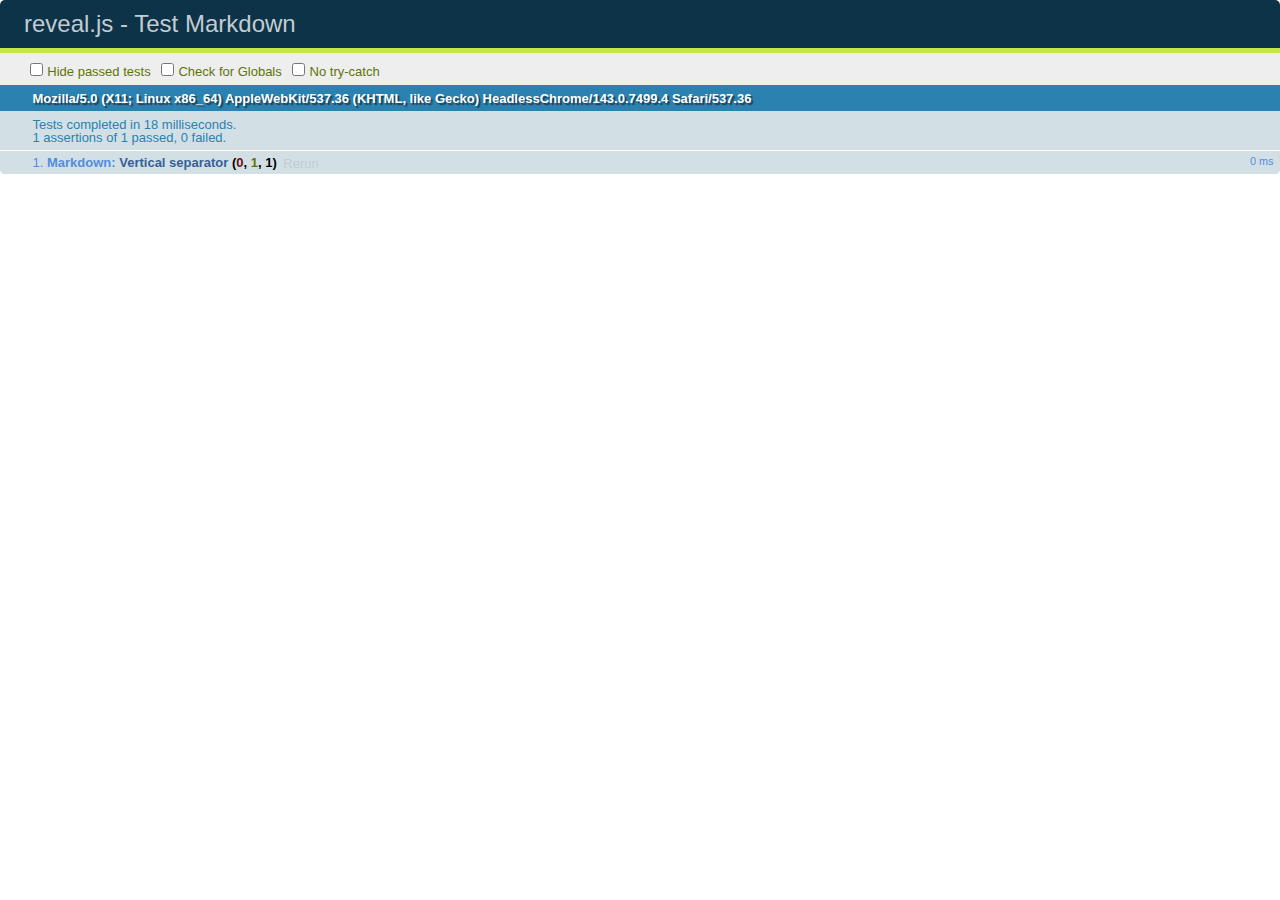
<file: reveal.js/test/test-markdown.html>
<!doctype html>
<html lang="en">

	<head>
		<meta charset="utf-8">

		<title>reveal.js - Test Markdown</title>

		<link rel="stylesheet" href="../css/reveal.min.css">
		<link rel="stylesheet" href="qunit-1.12.0.css">
	</head>

	<body style="overflow: auto;">

		<div id="qunit"></div>
  		<div id="qunit-fixture"></div>

		<div class="reveal" style="display: none;">

			<div class="slides">

				<!-- <section data-markdown="example.md" data-separator="^\n\n\n" data-vertical="^\n\n"></section> -->

				<!-- Slides are separated by newline + three dashes + newline, vertical slides identical but two dashes -->
				<section data-markdown data-separator="^\n---\n$" data-vertical="^\n--\n$">
					<script type="text/template">
						## Slide 1.1

						--

						## Slide 1.2

						---

						## Slide 2
					</script>
				</section>

			</div>

		</div>

		<script src="../lib/js/head.min.js"></script>
		<script src="../js/reveal.min.js"></script>
		<script src="../plugin/markdown/marked.js"></script>
		<script src="../plugin/markdown/markdown.js"></script>
		<script src="qunit-1.12.0.js"></script>

		<script src="test-markdown.js"></script>

	</body>
</html>
</file>
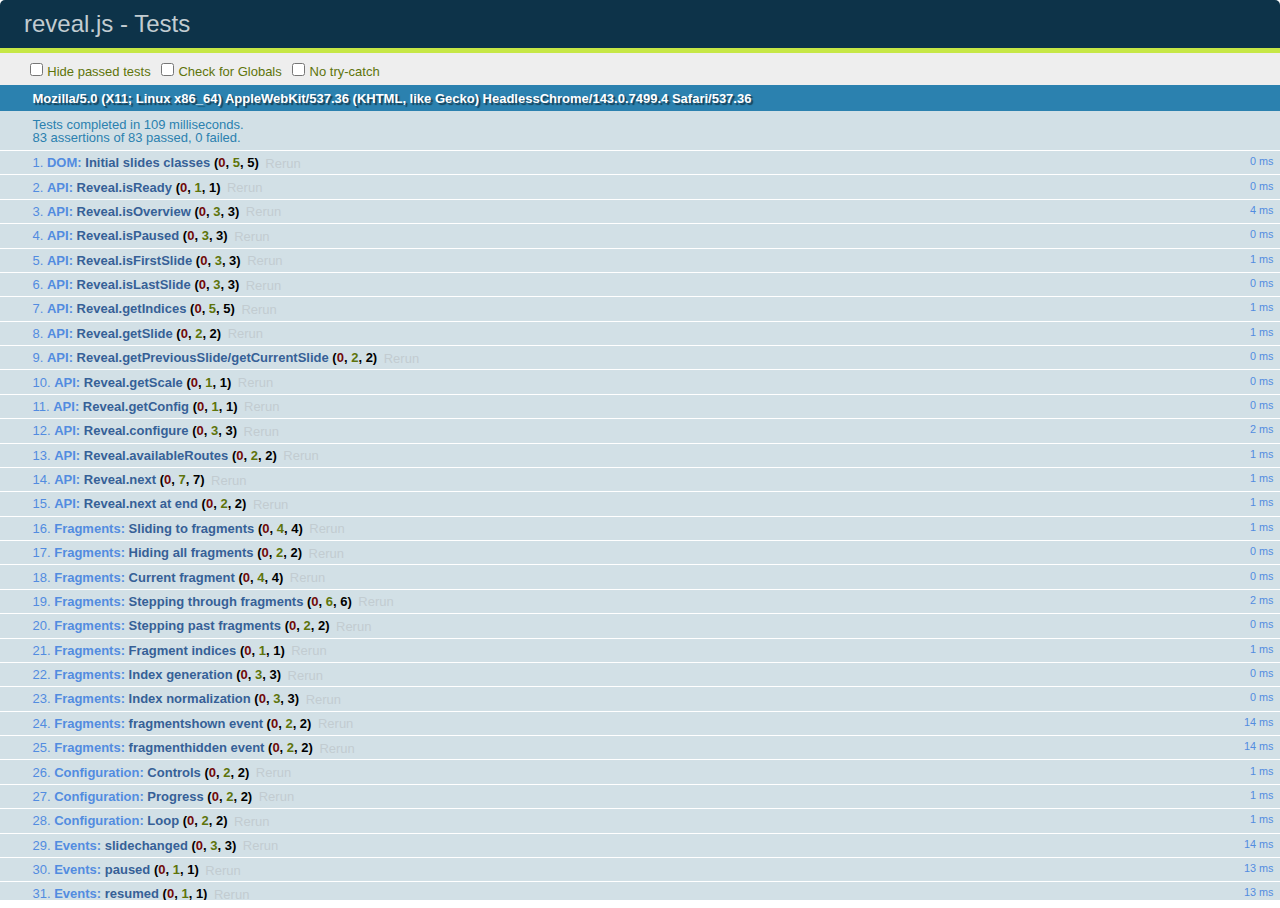
<file: reveal.js/test/test.html>
<!doctype html>
<html lang="en">

	<head>
		<meta charset="utf-8">

		<title>reveal.js - Tests</title>

		<link rel="stylesheet" href="../css/reveal.min.css">
		<link rel="stylesheet" href="qunit-1.12.0.css">
	</head>

	<body style="overflow: auto;">

		<div id="qunit"></div>
  		<div id="qunit-fixture"></div>

		<div class="reveal" style="display: none;">

			<div class="slides">

				<section>
					<h1>1</h1>
				</section>

				<section>
					<section>
						<h1>2.1</h1>
					</section>
					<section>
						<h1>2.2</h1>
					</section>
					<section>
						<h1>2.3</h1>
					</section>
				</section>

				<section id="fragment-slides">
					<section>
						<h1>3.1</h1>
						<ul>
							<li class="fragment">4.1</li>
							<li class="fragment">4.2</li>
							<li class="fragment">4.3</li>
						</ul>
					</section>

					<section>
						<h1>3.2</h1>
						<ul>
							<li class="fragment" data-fragment-index="0">4.1</li>
							<li class="fragment" data-fragment-index="0">4.2</li>
						</ul>
					</section>

					<section>
						<h1>3.3</h1>
						<ul>
							<li class="fragment" data-fragment-index="1">3.3.1</li>
							<li class="fragment" data-fragment-index="4">3.3.2</li>
							<li class="fragment" data-fragment-index="4">3.3.3</li>
						</ul>
					</section>
				</section>

				<section>
					<h1>4</h1>
				</section>

			</div>

		</div>

		<script src="../lib/js/head.min.js"></script>
		<script src="../js/reveal.min.js"></script>
		<script src="qunit-1.12.0.js"></script>

		<script src="test.js"></script>

	</body>
</html>
</file>
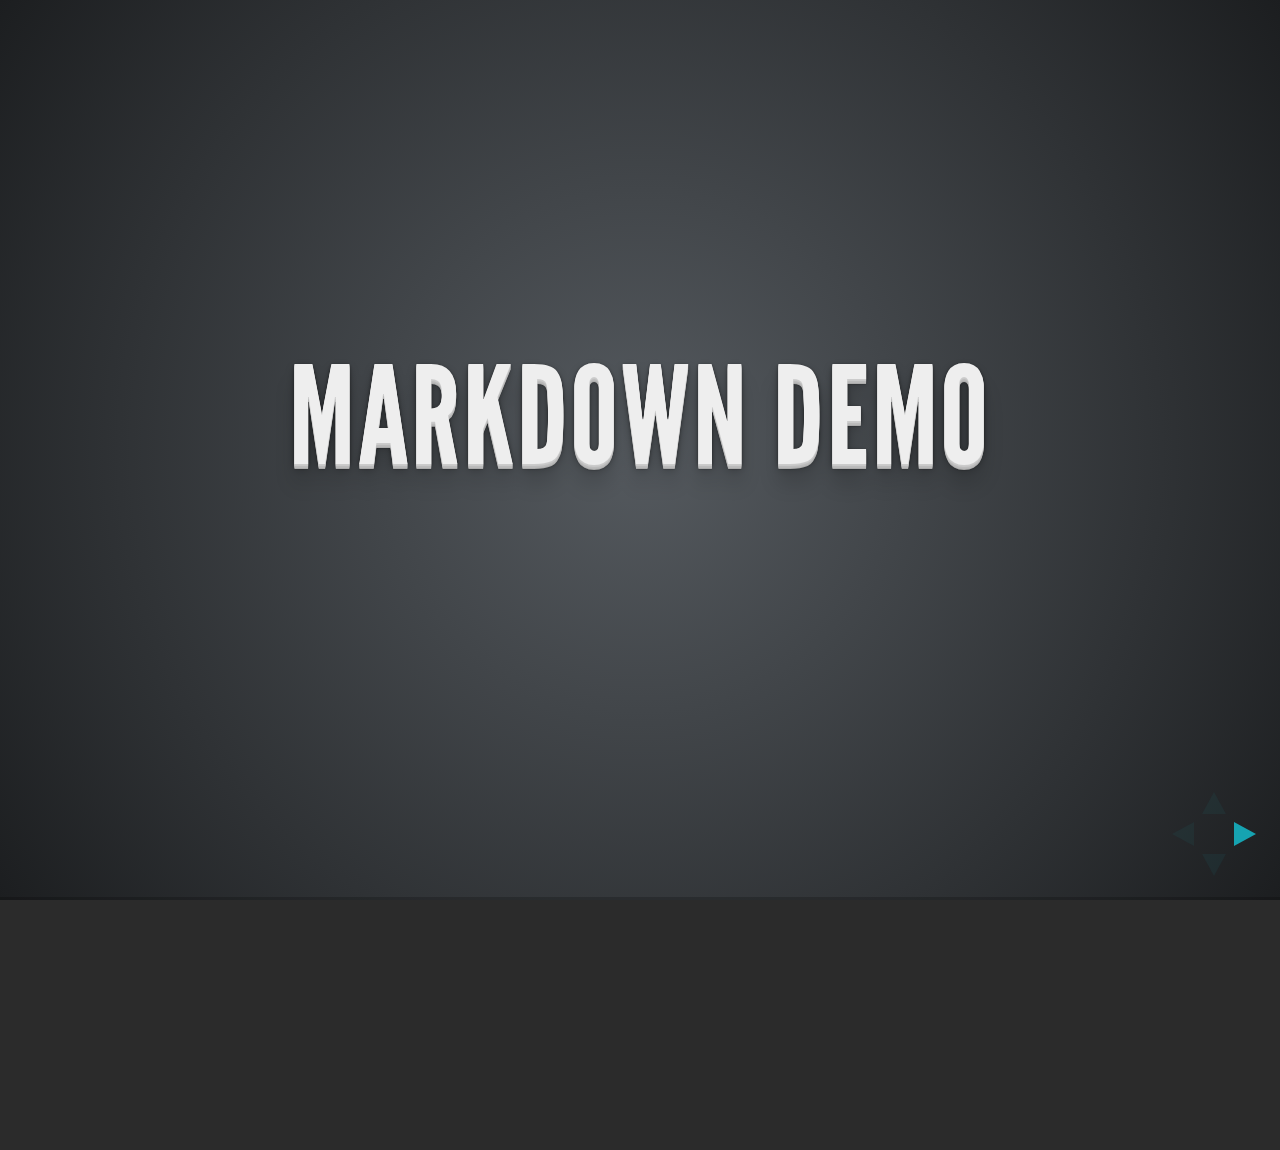
<file: reveal.js/plugin/markdown/example.html>
<!doctype html>
<html lang="en">

	<head>
		<meta charset="utf-8">

		<title>reveal.js - Markdown Demo</title>

		<link rel="stylesheet" href="../../css/reveal.css">
		<link rel="stylesheet" href="../../css/theme/default.css" id="theme">

        <link rel="stylesheet" href="../../lib/css/zenburn.css">
	</head>

	<body>

		<div class="reveal">

			<div class="slides">

                <!-- Use external markdown resource, separate slides by three newlines; vertical slides by two newlines -->
                <section data-markdown="example.md" data-separator="^\n\n\n" data-vertical="^\n\n"></section>

                <!-- Slides are separated by three dashes (quick 'n dirty regular expression) -->
                <section data-markdown data-separator="---">
                    <script type="text/template">
                        ## Demo 1
                        Slide 1
                        ---
                        ## Demo 1
                        Slide 2
                        ---
                        ## Demo 1
                        Slide 3
                    </script>
                </section>

                <!-- Slides are separated by newline + three dashes + newline, vertical slides identical but two dashes -->
                <section data-markdown data-separator="^\n---\n$" data-vertical="^\n--\n$">
                    <script type="text/template">
                        ## Demo 2
                        Slide 1.1

                        --

                        ## Demo 2
                        Slide 1.2

                        ---

                        ## Demo 2
                        Slide 2
                    </script>
                </section>

                <!-- No "extra" slides, since there are no separators defined (so they'll become horizontal rulers) -->
                <section data-markdown>
                    <script type="text/template">
                        A

                        ---

                        B

                        ---

                        C
                    </script>
                </section>

                <!-- Slide attributes -->
                <section data-markdown>
                    <script type="text/template">
                        <!-- .slide: data-background="#000000" -->
                        ## Slide attributes
                    </script>
                </section>

                <!-- Element attributes -->
                <section data-markdown>
                    <script type="text/template">
                        ## Element attributes
                        - Item 1 <!-- .element: class="fragment" data-fragment-index="2" -->
                        - Item 2 <!-- .element: class="fragment" data-fragment-index="1" -->
                    </script>
                </section>

                <!-- Code -->
                <section data-markdown>
                    <script type="text/template">
                        ```php
                        public function foo()
                        {
                            $foo = array(
                                'bar' => 'bar'
                            )
                        }
                        ```
                    </script>
                </section>

            </div>
		</div>

		<script src="../../lib/js/head.min.js"></script>
		<script src="../../js/reveal.js"></script>

		<script>

			Reveal.initialize({
				controls: true,
				progress: true,
				history: true,
				center: true,

				// Optional libraries used to extend on reveal.js
				dependencies: [
					{ src: '../../lib/js/classList.js', condition: function() { return !document.body.classList; } },
					{ src: 'marked.js', condition: function() { return !!document.querySelector( '[data-markdown]' ); } },
                    { src: 'markdown.js', condition: function() { return !!document.querySelector( '[data-markdown]' ); } },
                    { src: '../highlight/highlight.js', async: true, callback: function() { hljs.initHighlightingOnLoad(); } },
					{ src: '../notes/notes.js' }
				]
			});

		</script>

	</body>
</html>
</file>
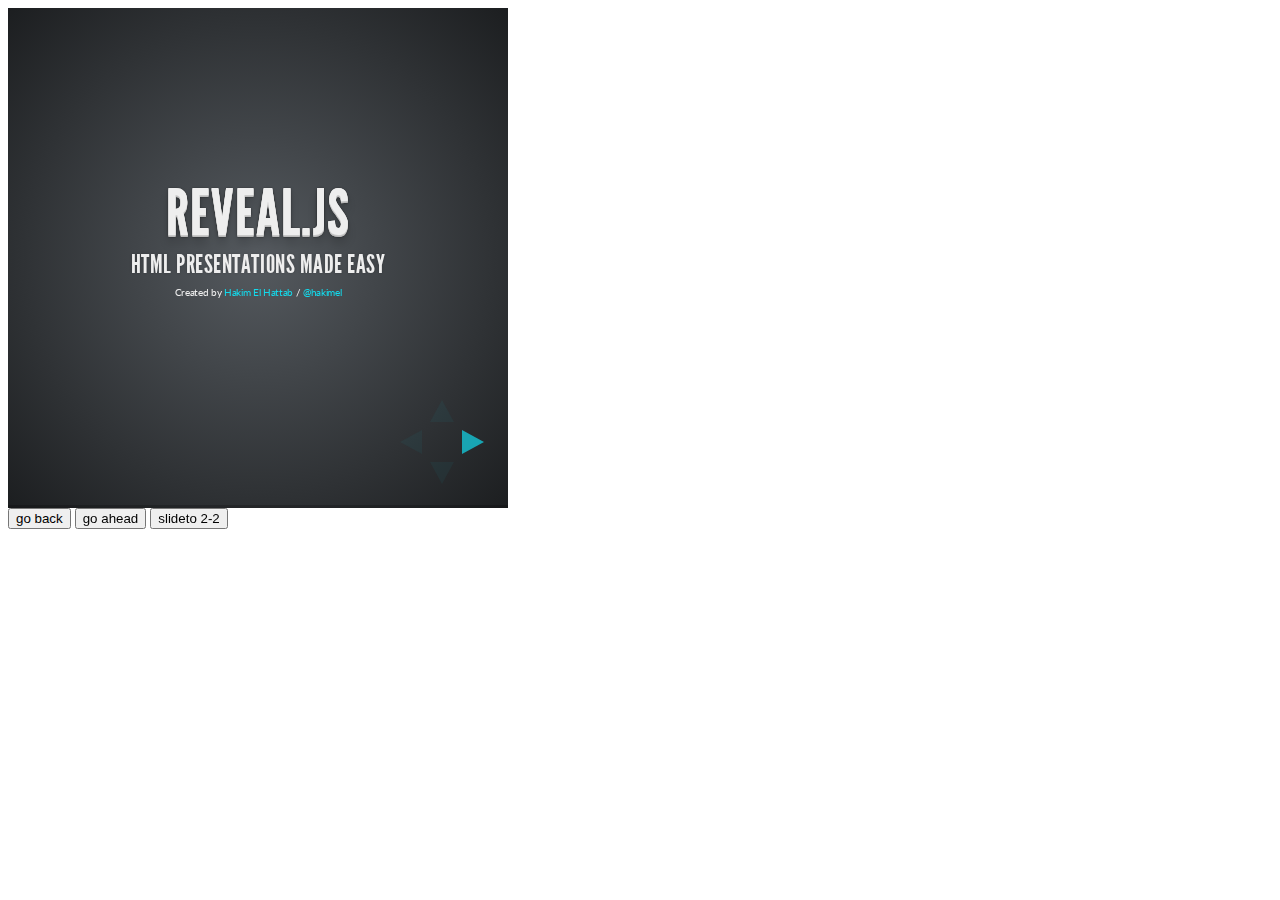
<file: reveal.js/plugin/postmessage/example.html>
<html>
	<body>

		<iframe id="reveal" src="../../index.html" style="border: 0;" width="500" height="500"></iframe>

		<div>
			<input id="back" type="button" value="go back"/>
			<input id="ahead" type="button" value="go ahead"/>
			<input id="slideto" type="button" value="slideto 2-2"/>
		</div>

		<script>

			(function (){

				var back = document.getElementById( 'back' ),
						ahead = document.getElementById( 'ahead' ),
						slideto = document.getElementById( 'slideto' ),
						reveal =  window.frames[0];

					back.addEventListener( 'click', function () {
						
					reveal.postMessage( JSON.stringify({method: 'prev', args: []}), '*' );
				}, false );

				ahead.addEventListener( 'click', function (){
					reveal.postMessage( JSON.stringify({method: 'next', args: []}), '*' );
				}, false );

				slideto.addEventListener( 'click', function (){
					reveal.postMessage( JSON.stringify({method: 'slide', args: [2,2]}), '*' );
				}, false );

			}());

		</script>

	</body>
</html>
</file>
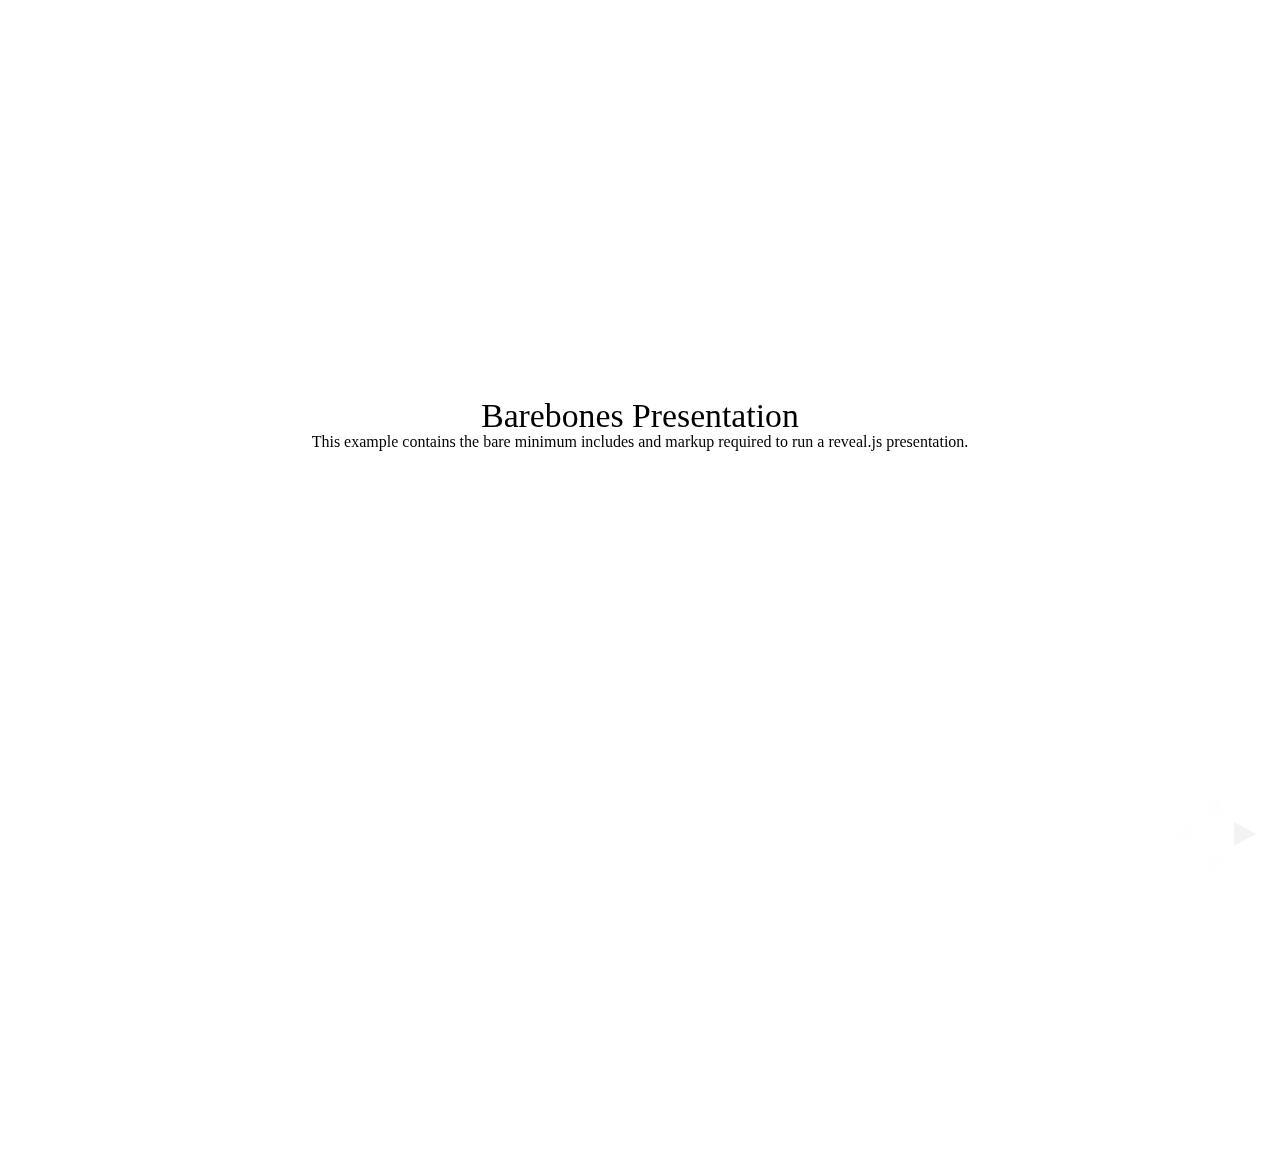
<file: reveal.js/test/examples/barebones.html>
<!doctype html>
<html lang="en">

	<head>
		<meta charset="utf-8">

		<title>reveal.js - Barebones</title>

		<link rel="stylesheet" href="../../css/reveal.min.css">
	</head>

	<body>

		<div class="reveal">

			<div class="slides">

				<section>
					<h2>Barebones Presentation</h2>
					<p>This example contains the bare minimum includes and markup required to run a reveal.js presentation.</p>
				</section>

				<section>
					<h2>No Theme</h2>
					<p>There's no theme included, so it will fall back on browser defaults.</p>
				</section>

			</div>

		</div>

		<script src="../../js/reveal.min.js"></script>

		<script>

			Reveal.initialize();

		</script>

	</body>
</html>
</file>
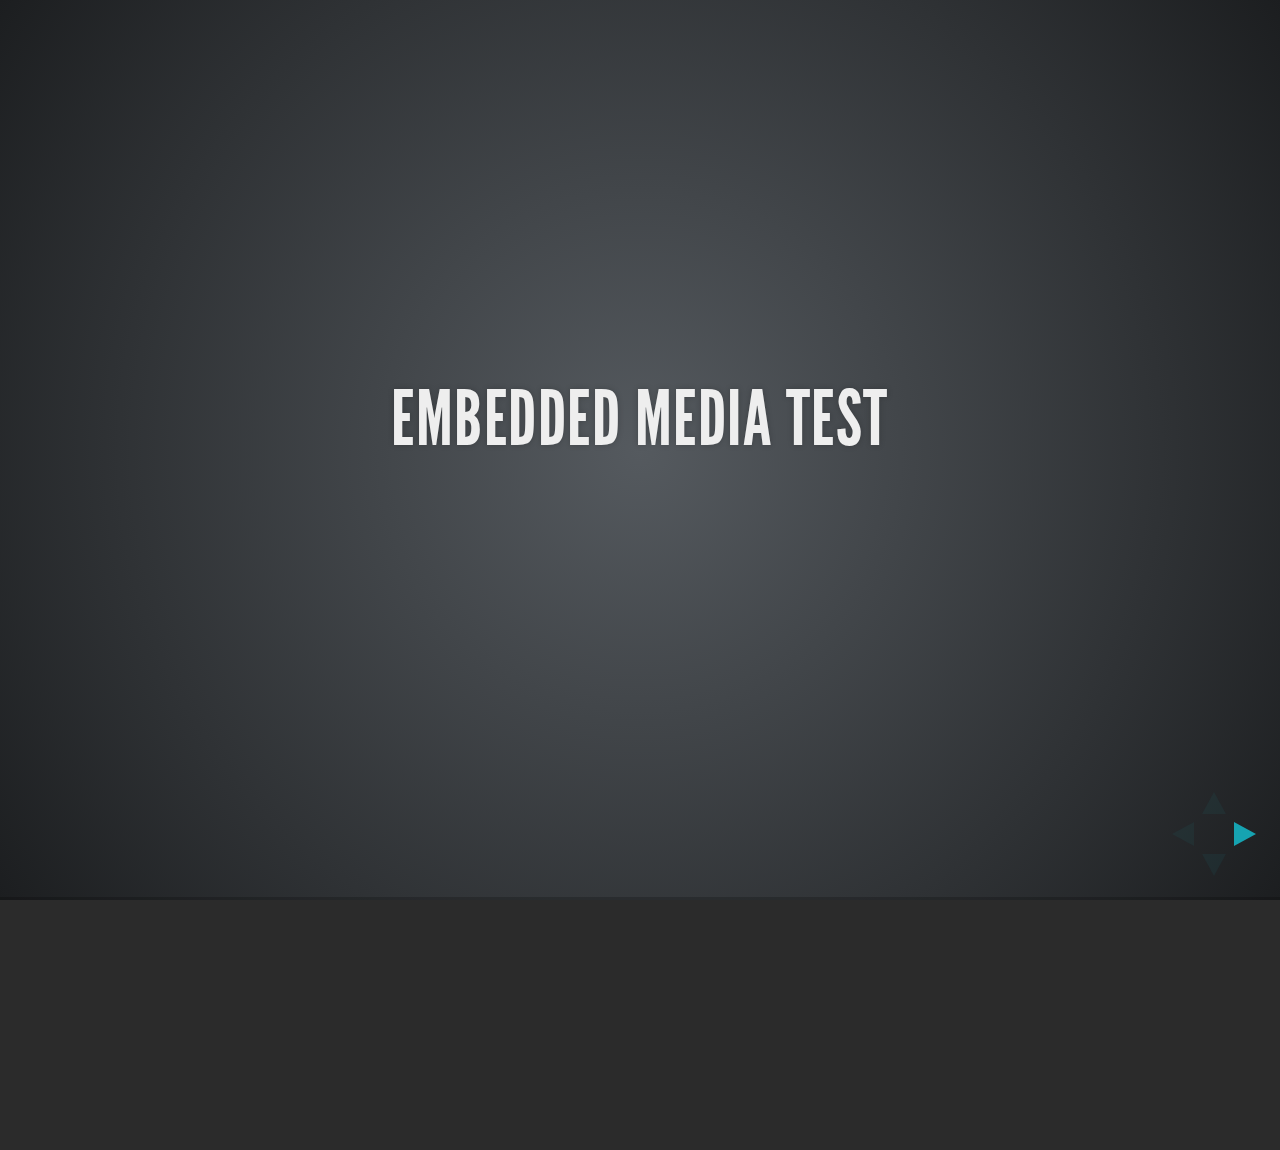
<file: reveal.js/test/examples/embedded-media.html>
<!doctype html>
<html lang="en">

	<head>
		<meta charset="utf-8">

		<title>reveal.js - Embedded Media</title>

		<meta name="viewport" content="width=device-width, initial-scale=1.0, maximum-scale=1.0, user-scalable=no">

		<link rel="stylesheet" href="../../css/reveal.min.css">
		<link rel="stylesheet" href="../../css/theme/default.css" id="theme">
	</head>

	<body>

		<div class="reveal">

			<div class="slides">

				<section>
					<h2>Embedded Media Test</h2>
				</section>

				<section>
					<iframe data-autoplay width="420" height="345" src="http://www.youtube.com/embed/l3RQZ4mcr1c"></iframe>
				</section>

				<section>
					<h2>Empty Slide</h2>
				</section>

			</div>

		</div>

		<script src="../../lib/js/head.min.js"></script>
		<script src="../../js/reveal.min.js"></script>

		<script>

			Reveal.initialize({
				transition: 'linear'
			});

		</script>

	</body>
</html>
</file>
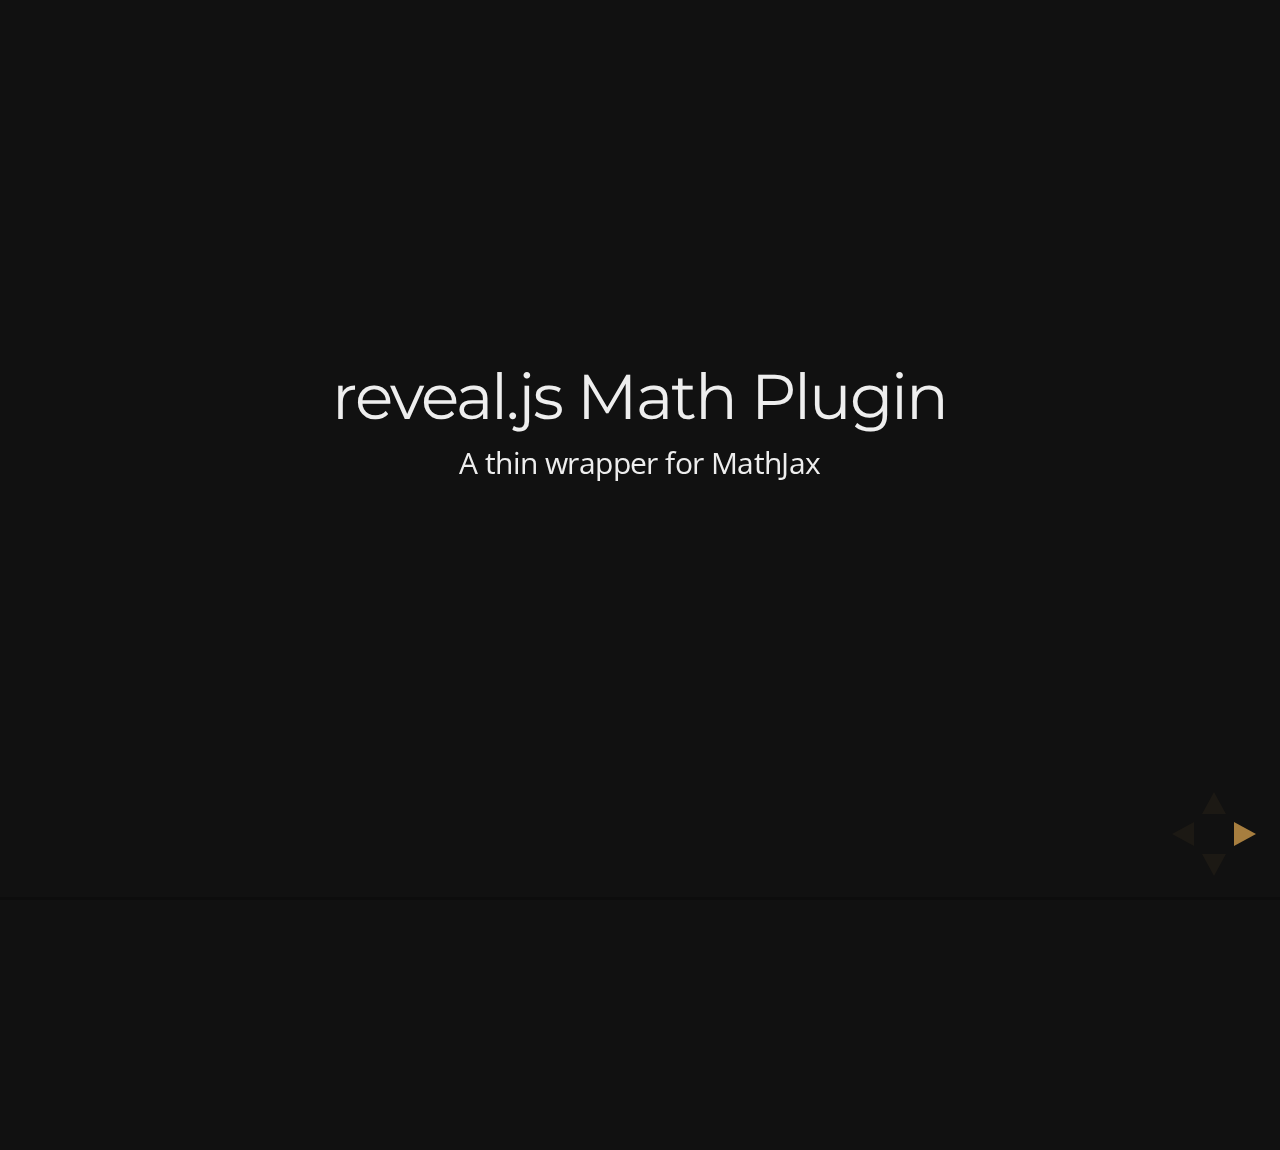
<file: reveal.js/test/examples/math.html>
<!doctype html>
<html lang="en">

	<head>
		<meta charset="utf-8">

		<title>reveal.js - Math Plugin</title>

		<meta name="viewport" content="width=device-width, initial-scale=1.0, maximum-scale=1.0, user-scalable=no">

		<link rel="stylesheet" href="../../css/reveal.min.css">
		<link rel="stylesheet" href="../../css/theme/night.css" id="theme">
	</head>

	<body>

		<div class="reveal">

			<div class="slides">

				<section>
					<h2>reveal.js Math Plugin</h2>
					<p>A thin wrapper for MathJax</p>
				</section>

				<section>
					<h3>The Lorenz Equations</h3>

					\[\begin{aligned}
					\dot{x} &amp; = \sigma(y-x) \\
					\dot{y} &amp; = \rho x - y - xz \\
					\dot{z} &amp; = -\beta z + xy
					\end{aligned} \]
				</section>

				<section>
					<h3>The Cauchy-Schwarz Inequality</h3>

					<script type="math/tex; mode=display">
						\left( \sum_{k=1}^n a_k b_k \right)^2 \leq \left( \sum_{k=1}^n a_k^2 \right) \left( \sum_{k=1}^n b_k^2 \right)
					</script>
				</section>

				<section>
					<h3>A Cross Product Formula</h3>

					\[\mathbf{V}_1 \times \mathbf{V}_2 =  \begin{vmatrix}
					\mathbf{i} &amp; \mathbf{j} &amp; \mathbf{k} \\
					\frac{\partial X}{\partial u} &amp;  \frac{\partial Y}{\partial u} &amp; 0 \\
					\frac{\partial X}{\partial v} &amp;  \frac{\partial Y}{\partial v} &amp; 0
					\end{vmatrix}  \]
				</section>

				<section>
					<h3>The probability of getting \(k\) heads when flipping \(n\) coins is</h3>

					\[P(E)   = {n \choose k} p^k (1-p)^{ n-k} \]
				</section>

				<section>
					<h3>An Identity of Ramanujan</h3>

					\[ \frac{1}{\Bigl(\sqrt{\phi \sqrt{5}}-\phi\Bigr) e^{\frac25 \pi}} =
					1+\frac{e^{-2\pi}} {1+\frac{e^{-4\pi}} {1+\frac{e^{-6\pi}}
					{1+\frac{e^{-8\pi}} {1+\ldots} } } } \]
				</section>

				<section>
					<h3>A Rogers-Ramanujan Identity</h3>

					\[  1 +  \frac{q^2}{(1-q)}+\frac{q^6}{(1-q)(1-q^2)}+\cdots =
					\prod_{j=0}^{\infty}\frac{1}{(1-q^{5j+2})(1-q^{5j+3})}\]
				</section>

				<section>
					<h3>Maxwell&#8217;s Equations</h3>

					\[  \begin{aligned}
					\nabla \times \vec{\mathbf{B}} -\, \frac1c\, \frac{\partial\vec{\mathbf{E}}}{\partial t} &amp; = \frac{4\pi}{c}\vec{\mathbf{j}} \\   \nabla \cdot \vec{\mathbf{E}} &amp; = 4 \pi \rho \\
					\nabla \times \vec{\mathbf{E}}\, +\, \frac1c\, \frac{\partial\vec{\mathbf{B}}}{\partial t} &amp; = \vec{\mathbf{0}} \\
					\nabla \cdot \vec{\mathbf{B}} &amp; = 0 \end{aligned}
					\]
				</section>

				<section>
					<section>
						<h3>The Lorenz Equations</h3>

						<div class="fragment">
							\[\begin{aligned}
							\dot{x} &amp; = \sigma(y-x) \\
							\dot{y} &amp; = \rho x - y - xz \\
							\dot{z} &amp; = -\beta z + xy
							\end{aligned} \]
						</div>
					</section>

					<section>
						<h3>The Cauchy-Schwarz Inequality</h3>

						<div class="fragment">
							\[ \left( \sum_{k=1}^n a_k b_k \right)^2 \leq \left( \sum_{k=1}^n a_k^2 \right) \left( \sum_{k=1}^n b_k^2 \right) \]
						</div>
					</section>

					<section>
						<h3>A Cross Product Formula</h3>

						<div class="fragment">
							\[\mathbf{V}_1 \times \mathbf{V}_2 =  \begin{vmatrix}
							\mathbf{i} &amp; \mathbf{j} &amp; \mathbf{k} \\
							\frac{\partial X}{\partial u} &amp;  \frac{\partial Y}{\partial u} &amp; 0 \\
							\frac{\partial X}{\partial v} &amp;  \frac{\partial Y}{\partial v} &amp; 0
							\end{vmatrix}  \]
						</div>
					</section>

					<section>
						<h3>The probability of getting \(k\) heads when flipping \(n\) coins is</h3>

						<div class="fragment">
							\[P(E)   = {n \choose k} p^k (1-p)^{ n-k} \]
						</div>
					</section>

					<section>
						<h3>An Identity of Ramanujan</h3>

						<div class="fragment">
							\[ \frac{1}{\Bigl(\sqrt{\phi \sqrt{5}}-\phi\Bigr) e^{\frac25 \pi}} =
							1+\frac{e^{-2\pi}} {1+\frac{e^{-4\pi}} {1+\frac{e^{-6\pi}}
							{1+\frac{e^{-8\pi}} {1+\ldots} } } } \]
						</div>
					</section>

					<section>
						<h3>A Rogers-Ramanujan Identity</h3>

						<div class="fragment">
							\[  1 +  \frac{q^2}{(1-q)}+\frac{q^6}{(1-q)(1-q^2)}+\cdots =
							\prod_{j=0}^{\infty}\frac{1}{(1-q^{5j+2})(1-q^{5j+3})}\]
						</div>
					</section>

					<section>
						<h3>Maxwell&#8217;s Equations</h3>

						<div class="fragment">
							\[  \begin{aligned}
							\nabla \times \vec{\mathbf{B}} -\, \frac1c\, \frac{\partial\vec{\mathbf{E}}}{\partial t} &amp; = \frac{4\pi}{c}\vec{\mathbf{j}} \\   \nabla \cdot \vec{\mathbf{E}} &amp; = 4 \pi \rho \\
							\nabla \times \vec{\mathbf{E}}\, +\, \frac1c\, \frac{\partial\vec{\mathbf{B}}}{\partial t} &amp; = \vec{\mathbf{0}} \\
							\nabla \cdot \vec{\mathbf{B}} &amp; = 0 \end{aligned}
							\]
						</div>
					</section>
				</section>

			</div>

		</div>

		<script src="../../lib/js/head.min.js"></script>
		<script src="../../js/reveal.min.js"></script>

		<script>

			Reveal.initialize({
				history: true,
				transition: 'linear',

				math: {
					// mathjax: 'http://cdn.mathjax.org/mathjax/latest/MathJax.js',
					config: 'TeX-AMS_HTML-full'
				},

				dependencies: [
					{ src: '../../lib/js/classList.js' },
					{ src: '../../plugin/math/math.js', async: true }
				]
			});

		</script>

	</body>
</html>
</file>
<file: css/style.css>
BODY {
    font-family:'Oswald', sans-serif;
    font-weight: 300;
    font-size: large;
    margin-top:20px;
    text-align:center;
}

strong {
	color:#799131;
}

A:link {
	text-decoration:underline;
	color:#696969;
}

A:active {
	text-decoration:underline;
	color:#696969;
}

A:visited {
	text-decoration:underline;
	color:#696969;
}

pre {
	white-space:pre-wrap;
	white-space:-moz-pre-wrap;
	white-space:-o-pre-wrap;
	background:#faf8f0;
}

td {
	vertical-align: top;
}

p {
    margin-top:0pt;
    text-align: justify;
    text-justify: inter-word;
}

li {
    margin-top:10pt;

}

code {
    background:#faf8f0;

}

.exam {
  color:red;
}

.project {
  color:green;
}

#content #pre-stylish code {
	display:block;
	padding:.5em 1em;
	border:1px solid #bebab0;
}

#container {
	margin:0 auto;
	width:600px;
	text-align:left;
}

#container1 {
   margin-left: auto;
   margin-right: auto;
   width: 850px;

   /* NOTE: Only works for non-floated block elements */
   display: block;
   float: none;
}

#calendar {
	width:100%;
	border-collapse:collapse;
}

#calendar td,#calendar th {
	font-size:1em;
	border:1px solid #696969;
	padding:3px 7px 2px;
	vertical-align:top;
}

#calendar th {
	font-size:1.1em;
	text-align:left;
	padding-top:5px;
	padding-bottom:4px;
	background-color:#404040;
	color:#fff;
}

#calendar tr.alt td {
	color:#000;
	background-color:#F0F0F0;
}
</file>
<file: reveal.js/css/reveal.css>
@charset "UTF-8";

/*!
 * reveal.js
 * http://lab.hakim.se/reveal-js
 * MIT licensed
 *
 * Copyright (C) 2014 Hakim El Hattab, http://hakim.se
 */


/*********************************************
 * RESET STYLES
 *********************************************/

html, body, .reveal div, .reveal span, .reveal applet, .reveal object, .reveal iframe,
.reveal h1, .reveal h2, .reveal h3, .reveal h4, .reveal h5, .reveal h6, .reveal p, .reveal blockquote, .reveal pre,
.reveal a, .reveal abbr, .reveal acronym, .reveal address, .reveal big, .reveal cite, .reveal code,
.reveal del, .reveal dfn, .reveal em, .reveal img, .reveal ins, .reveal kbd, .reveal q, .reveal s, .reveal samp,
.reveal small, .reveal strike, .reveal strong, .reveal sub, .reveal sup, .reveal tt, .reveal var,
.reveal b, .reveal u, .reveal i, .reveal center,
.reveal dl, .reveal dt, .reveal dd, .reveal ol, .reveal ul, .reveal li,
.reveal fieldset, .reveal form, .reveal label, .reveal legend,
.reveal table, .reveal caption, .reveal tbody, .reveal tfoot, .reveal thead, .reveal tr, .reveal th, .reveal td,
.reveal article, .reveal aside, .reveal canvas, .reveal details, .reveal embed,
.reveal figure, .reveal figcaption, .reveal footer, .reveal header, .reveal hgroup,
.reveal menu, .reveal nav, .reveal output, .reveal ruby, .reveal section, .reveal summary,
.reveal time, .reveal mark, .reveal audio, video {
	margin: 0;
	padding: 0;
	border: 0;
	font-size: 100%;
	font: inherit;
	vertical-align: baseline;
}

.reveal article, .reveal aside, .reveal details, .reveal figcaption, .reveal figure,
.reveal footer, .reveal header, .reveal hgroup, .reveal menu, .reveal nav, .reveal section {
	display: block;
}


/*********************************************
 * GLOBAL STYLES
 *********************************************/

html,
body {
	width: 100%;
	height: 100%;
	overflow: hidden;
}

body {
	position: relative;
	line-height: 1;
}

::selection {
	background: #FF5E99;
	color: #fff;
	text-shadow: none;
}


/*********************************************
 * HEADERS
 *********************************************/

.reveal h1,
.reveal h2,
.reveal h3,
.reveal h4,
.reveal h5,
.reveal h6 {
	-webkit-hyphens: auto;
	   -moz-hyphens: auto;
	        hyphens: auto;

	word-wrap: break-word;
	line-height: 1;
}

.reveal h1 { font-size: 3.77em; }
.reveal h2 { font-size: 2.11em;	}
.reveal h3 { font-size: 1.55em;	}
.reveal h4 { font-size: 1em;	}


/*********************************************
 * VIEW FRAGMENTS
 *********************************************/

.reveal .slides section .fragment {
	opacity: 0;

	-webkit-transition: all .2s ease;
	   -moz-transition: all .2s ease;
	    -ms-transition: all .2s ease;
	     -o-transition: all .2s ease;
	        transition: all .2s ease;
}
	.reveal .slides section .fragment.visible {
		opacity: 1;
	}

.reveal .slides section .fragment.grow {
	opacity: 1;
}
	.reveal .slides section .fragment.grow.visible {
		-webkit-transform: scale( 1.3 );
		   -moz-transform: scale( 1.3 );
		    -ms-transform: scale( 1.3 );
		     -o-transform: scale( 1.3 );
		        transform: scale( 1.3 );
	}

.reveal .slides section .fragment.shrink {
	opacity: 1;
}
	.reveal .slides section .fragment.shrink.visible {
		-webkit-transform: scale( 0.7 );
		   -moz-transform: scale( 0.7 );
		    -ms-transform: scale( 0.7 );
		     -o-transform: scale( 0.7 );
		        transform: scale( 0.7 );
	}

.reveal .slides section .fragment.zoom-in {
	opacity: 0;

	-webkit-transform: scale( 0.1 );
	   -moz-transform: scale( 0.1 );
	    -ms-transform: scale( 0.1 );
	     -o-transform: scale( 0.1 );
	        transform: scale( 0.1 );
}

	.reveal .slides section .fragment.zoom-in.visible {
		opacity: 1;

		-webkit-transform: scale( 1 );
		   -moz-transform: scale( 1 );
		    -ms-transform: scale( 1 );
		     -o-transform: scale( 1 );
		        transform: scale( 1 );
	}

.reveal .slides section .fragment.roll-in {
	opacity: 0;

	-webkit-transform: rotateX( 90deg );
	   -moz-transform: rotateX( 90deg );
	    -ms-transform: rotateX( 90deg );
	     -o-transform: rotateX( 90deg );
	        transform: rotateX( 90deg );
}
	.reveal .slides section .fragment.roll-in.visible {
		opacity: 1;

		-webkit-transform: rotateX( 0 );
		   -moz-transform: rotateX( 0 );
		    -ms-transform: rotateX( 0 );
		     -o-transform: rotateX( 0 );
		        transform: rotateX( 0 );
	}

.reveal .slides section .fragment.fade-out {
	opacity: 1;
}
	.reveal .slides section .fragment.fade-out.visible {
		opacity: 0;
	}

.reveal .slides section .fragment.semi-fade-out {
	opacity: 1;
}
	.reveal .slides section .fragment.semi-fade-out.visible {
		opacity: 0.5;
	}

.reveal .slides section .fragment.current-visible {
	opacity:0;
}

.reveal .slides section .fragment.current-visible.current-fragment {
	opacity:1;
}

.reveal .slides section .fragment.highlight-red,
.reveal .slides section .fragment.highlight-current-red,
.reveal .slides section .fragment.highlight-green,
.reveal .slides section .fragment.highlight-current-green,
.reveal .slides section .fragment.highlight-blue,
.reveal .slides section .fragment.highlight-current-blue {
	opacity: 1;
}
	.reveal .slides section .fragment.highlight-red.visible {
		color: #ff2c2d
	}
	.reveal .slides section .fragment.highlight-green.visible {
		color: #17ff2e;
	}
	.reveal .slides section .fragment.highlight-blue.visible {
		color: #1b91ff;
	}

.reveal .slides section .fragment.highlight-current-red.current-fragment {
	color: #ff2c2d
}
.reveal .slides section .fragment.highlight-current-green.current-fragment {
	color: #17ff2e;
}
.reveal .slides section .fragment.highlight-current-blue.current-fragment {
	color: #1b91ff;
}


/*********************************************
 * DEFAULT ELEMENT STYLES
 *********************************************/

/* Fixes issue in Chrome where italic fonts did not appear when printing to PDF */
.reveal:after {
  content: '';
  font-style: italic;
}

.reveal iframe {
	z-index: 1;
}

/* Ensure certain elements are never larger than the slide itself */
.reveal img,
.reveal video,
.reveal iframe {
	max-width: 95%;
	max-height: 95%;
}

/** Prevents layering issues in certain browser/transition combinations */
.reveal a {
	position: relative;
}

.reveal strong,
.reveal b {
	font-weight: bold;
}

.reveal em,
.reveal i {
	font-style: italic;
}

.reveal ol,
.reveal ul {
	display: inline-block;

	text-align: left;
	margin: 0 0 0 1em;
}

.reveal ol {
	list-style-type: decimal;
}

.reveal ul {
	list-style-type: disc;
}

.reveal ul ul {
	list-style-type: square;
}

.reveal ul ul ul {
	list-style-type: circle;
}

.reveal ul ul,
.reveal ul ol,
.reveal ol ol,
.reveal ol ul {
	display: block;
	margin-left: 40px;
}

.reveal p {
	margin-bottom: 10px;
	line-height: 1.2em;
}

.reveal q,
.reveal blockquote {
	quotes: none;
}

.reveal blockquote {
	display: block;
	position: relative;
	width: 70%;
	margin: 5px auto;
	padding: 5px;

	font-style: italic;
	background: rgba(255, 255, 255, 0.05);
	box-shadow: 0px 0px 2px rgba(0,0,0,0.2);
}
	.reveal blockquote p:first-child,
	.reveal blockquote p:last-child {
		display: inline-block;
	}

.reveal q {
	font-style: italic;
}

.reveal pre {
	display: block;
	position: relative;
	width: 90%;
	margin: 15px auto;

	text-align: left;
	font-size: 0.55em;
	font-family: monospace;
	line-height: 1.2em;

	word-wrap: break-word;

	box-shadow: 0px 0px 6px rgba(0,0,0,0.3);
}
.reveal code {
	font-family: monospace;
}
.reveal pre code {
	padding: 5px;
	overflow: auto;
	max-height: 400px;
	word-wrap: normal;
}
.reveal pre.stretch code {
	height: 100%;
	max-height: 100%;

	-webkit-box-sizing: border-box;
	   -moz-box-sizing: border-box;
	        box-sizing: border-box;
}

.reveal table th,
.reveal table td {
	text-align: left;
	padding-right: .3em;
}

.reveal table th {
	font-weight: bold;
}

.reveal sup {
	vertical-align: super;
}
.reveal sub {
	vertical-align: sub;
}

.reveal small {
	display: inline-block;
	font-size: 0.6em;
	line-height: 1.2em;
	vertical-align: top;
}

.reveal small * {
	vertical-align: top;
}

.reveal .stretch {
	max-width: none;
	max-height: none;
}


/*********************************************
 * CONTROLS
 *********************************************/

.reveal .controls {
	display: none;
	position: fixed;
	width: 110px;
	height: 110px;
	z-index: 30;
	right: 10px;
	bottom: 10px;
}

.reveal .controls div {
	position: absolute;
	opacity: 0.05;
	width: 0;
	height: 0;
	border: 12px solid transparent;

	-moz-transform: scale(.9999);

	-webkit-transition: all 0.2s ease;
	   -moz-transition: all 0.2s ease;
	    -ms-transition: all 0.2s ease;
	     -o-transition: all 0.2s ease;
	        transition: all 0.2s ease;
}

.reveal .controls div.enabled {
	opacity: 0.7;
	cursor: pointer;
}

.reveal .controls div.enabled:active {
	margin-top: 1px;
}

	.reveal .controls div.navigate-left {
		top: 42px;

		border-right-width: 22px;
		border-right-color: #eee;
	}
		.reveal .controls div.navigate-left.fragmented {
			opacity: 0.3;
		}

	.reveal .controls div.navigate-right {
		left: 74px;
		top: 42px;

		border-left-width: 22px;
		border-left-color: #eee;
	}
		.reveal .controls div.navigate-right.fragmented {
			opacity: 0.3;
		}

	.reveal .controls div.navigate-up {
		left: 42px;

		border-bottom-width: 22px;
		border-bottom-color: #eee;
	}
		.reveal .controls div.navigate-up.fragmented {
			opacity: 0.3;
		}

	.reveal .controls div.navigate-down {
		left: 42px;
		top: 74px;

		border-top-width: 22px;
		border-top-color: #eee;
	}
		.reveal .controls div.navigate-down.fragmented {
			opacity: 0.3;
		}


/*********************************************
 * PROGRESS BAR
 *********************************************/

.reveal .progress {
	position: fixed;
	display: none;
	height: 3px;
	width: 100%;
	bottom: 0;
	left: 0;
	z-index: 10;
}
	.reveal .progress:after {
		content: '';
		display: 'block';
		position: absolute;
		height: 20px;
		width: 100%;
		top: -20px;
	}
	.reveal .progress span {
		display: block;
		height: 100%;
		width: 0px;

		-webkit-transition: width 800ms cubic-bezier(0.260, 0.860, 0.440, 0.985);
		   -moz-transition: width 800ms cubic-bezier(0.260, 0.860, 0.440, 0.985);
		    -ms-transition: width 800ms cubic-bezier(0.260, 0.860, 0.440, 0.985);
		     -o-transition: width 800ms cubic-bezier(0.260, 0.860, 0.440, 0.985);
		        transition: width 800ms cubic-bezier(0.260, 0.860, 0.440, 0.985);
	}

/*********************************************
 * SLIDE NUMBER
 *********************************************/

.reveal .slide-number {
	position: fixed;
	display: block;
	right: 15px;
	bottom: 15px;
	opacity: 0.5;
	z-index: 31;
	font-size: 12px;
}

/*********************************************
 * SLIDES
 *********************************************/

.reveal {
	position: relative;
	width: 100%;
	height: 100%;

	-ms-touch-action: none;
}

.reveal .slides {
	position: absolute;
	width: 100%;
	height: 100%;
	left: 50%;
	top: 50%;

	overflow: visible;
	z-index: 1;
	text-align: center;

	-webkit-transition: -webkit-perspective .4s ease;
	   -moz-transition: -moz-perspective .4s ease;
	    -ms-transition: -ms-perspective .4s ease;
	     -o-transition: -o-perspective .4s ease;
	        transition: perspective .4s ease;

	-webkit-perspective: 600px;
	   -moz-perspective: 600px;
	    -ms-perspective: 600px;
	        perspective: 600px;

	-webkit-perspective-origin: 0px -100px;
	   -moz-perspective-origin: 0px -100px;
	    -ms-perspective-origin: 0px -100px;
	        perspective-origin: 0px -100px;
}

.reveal .slides>section {
	-ms-perspective: 600px;
}

.reveal .slides>section,
.reveal .slides>section>section {
	display: none;
	position: absolute;
	width: 100%;
	padding: 20px 0px;

	z-index: 10;
	line-height: 1.2em;
	font-weight: inherit;

	-webkit-transform-style: preserve-3d;
	   -moz-transform-style: preserve-3d;
	    -ms-transform-style: preserve-3d;
	        transform-style: preserve-3d;

	-webkit-transition: -webkit-transform-origin 800ms cubic-bezier(0.260, 0.860, 0.440, 0.985),
						-webkit-transform 800ms cubic-bezier(0.260, 0.860, 0.440, 0.985),
						visibility 800ms cubic-bezier(0.260, 0.860, 0.440, 0.985),
						opacity 800ms cubic-bezier(0.260, 0.860, 0.440, 0.985);
	   -moz-transition: -moz-transform-origin 800ms cubic-bezier(0.260, 0.860, 0.440, 0.985),
						-moz-transform 800ms cubic-bezier(0.260, 0.860, 0.440, 0.985),
						visibility 800ms cubic-bezier(0.260, 0.860, 0.440, 0.985),
						opacity 800ms cubic-bezier(0.260, 0.860, 0.440, 0.985);
	    -ms-transition: -ms-transform-origin 800ms cubic-bezier(0.260, 0.860, 0.440, 0.985),
						-ms-transform 800ms cubic-bezier(0.260, 0.860, 0.440, 0.985),
						visibility 800ms cubic-bezier(0.260, 0.860, 0.440, 0.985),
						opacity 800ms cubic-bezier(0.260, 0.860, 0.440, 0.985);
	     -o-transition: -o-transform-origin 800ms cubic-bezier(0.260, 0.860, 0.440, 0.985),
						-o-transform 800ms cubic-bezier(0.260, 0.860, 0.440, 0.985),
						visibility 800ms cubic-bezier(0.260, 0.860, 0.440, 0.985),
						opacity 800ms cubic-bezier(0.260, 0.860, 0.440, 0.985);
	        transition: transform-origin 800ms cubic-bezier(0.260, 0.860, 0.440, 0.985),
						transform 800ms cubic-bezier(0.260, 0.860, 0.440, 0.985),
						visibility 800ms cubic-bezier(0.260, 0.860, 0.440, 0.985),
						opacity 800ms cubic-bezier(0.260, 0.860, 0.440, 0.985);
}

/* Global transition speed settings */
.reveal[data-transition-speed="fast"] .slides section {
	-webkit-transition-duration: 400ms;
	   -moz-transition-duration: 400ms;
	    -ms-transition-duration: 400ms;
	        transition-duration: 400ms;
}
.reveal[data-transition-speed="slow"] .slides section {
	-webkit-transition-duration: 1200ms;
	   -moz-transition-duration: 1200ms;
	    -ms-transition-duration: 1200ms;
	        transition-duration: 1200ms;
}

/* Slide-specific transition speed overrides */
.reveal .slides section[data-transition-speed="fast"] {
	-webkit-transition-duration: 400ms;
	   -moz-transition-duration: 400ms;
	    -ms-transition-duration: 400ms;
	        transition-duration: 400ms;
}
.reveal .slides section[data-transition-speed="slow"] {
	-webkit-transition-duration: 1200ms;
	   -moz-transition-duration: 1200ms;
	    -ms-transition-duration: 1200ms;
	        transition-duration: 1200ms;
}

.reveal .slides>section {
	left: -50%;
	top: -50%;
}

.reveal .slides>section.stack {
	padding-top: 0;
	padding-bottom: 0;
}

.reveal .slides>section.present,
.reveal .slides>section>section.present {
	display: block;
	z-index: 11;
	opacity: 1;
}

.reveal.center,
.reveal.center .slides,
.reveal.center .slides section {
	min-height: auto !important;
}

/* Don't allow interaction with invisible slides */
.reveal .slides>section.future,
.reveal .slides>section>section.future,
.reveal .slides>section.past,
.reveal .slides>section>section.past {
	pointer-events: none;
}

.reveal.overview .slides>section,
.reveal.overview .slides>section>section {
	pointer-events: auto;
}



/*********************************************
 * DEFAULT TRANSITION
 *********************************************/

.reveal .slides>section[data-transition=default].past,
.reveal .slides>section.past {
	display: block;
	opacity: 0;

	-webkit-transform: translate3d(-100%, 0, 0) rotateY(-90deg) translate3d(-100%, 0, 0);
	   -moz-transform: translate3d(-100%, 0, 0) rotateY(-90deg) translate3d(-100%, 0, 0);
	    -ms-transform: translate3d(-100%, 0, 0) rotateY(-90deg) translate3d(-100%, 0, 0);
	        transform: translate3d(-100%, 0, 0) rotateY(-90deg) translate3d(-100%, 0, 0);
}
.reveal .slides>section[data-transition=default].future,
.reveal .slides>section.future {
	display: block;
	opacity: 0;

	-webkit-transform: translate3d(100%, 0, 0) rotateY(90deg) translate3d(100%, 0, 0);
	   -moz-transform: translate3d(100%, 0, 0) rotateY(90deg) translate3d(100%, 0, 0);
	    -ms-transform: translate3d(100%, 0, 0) rotateY(90deg) translate3d(100%, 0, 0);
	        transform: translate3d(100%, 0, 0) rotateY(90deg) translate3d(100%, 0, 0);
}

.reveal .slides>section>section[data-transition=default].past,
.reveal .slides>section>section.past {
	display: block;
	opacity: 0;

	-webkit-transform: translate3d(0, -300px, 0) rotateX(70deg) translate3d(0, -300px, 0);
	   -moz-transform: translate3d(0, -300px, 0) rotateX(70deg) translate3d(0, -300px, 0);
	    -ms-transform: translate3d(0, -300px, 0) rotateX(70deg) translate3d(0, -300px, 0);
	        transform: translate3d(0, -300px, 0) rotateX(70deg) translate3d(0, -300px, 0);
}
.reveal .slides>section>section[data-transition=default].future,
.reveal .slides>section>section.future {
	display: block;
	opacity: 0;

	-webkit-transform: translate3d(0, 300px, 0) rotateX(-70deg) translate3d(0, 300px, 0);
	   -moz-transform: translate3d(0, 300px, 0) rotateX(-70deg) translate3d(0, 300px, 0);
	    -ms-transform: translate3d(0, 300px, 0) rotateX(-70deg) translate3d(0, 300px, 0);
	        transform: translate3d(0, 300px, 0) rotateX(-70deg) translate3d(0, 300px, 0);
}


/*********************************************
 * CONCAVE TRANSITION
 *********************************************/

.reveal .slides>section[data-transition=concave].past,
.reveal.concave  .slides>section.past {
	-webkit-transform: translate3d(-100%, 0, 0) rotateY(90deg) translate3d(-100%, 0, 0);
	   -moz-transform: translate3d(-100%, 0, 0) rotateY(90deg) translate3d(-100%, 0, 0);
	    -ms-transform: translate3d(-100%, 0, 0) rotateY(90deg) translate3d(-100%, 0, 0);
	        transform: translate3d(-100%, 0, 0) rotateY(90deg) translate3d(-100%, 0, 0);
}
.reveal .slides>section[data-transition=concave].future,
.reveal.concave .slides>section.future {
	-webkit-transform: translate3d(100%, 0, 0) rotateY(-90deg) translate3d(100%, 0, 0);
	   -moz-transform: translate3d(100%, 0, 0) rotateY(-90deg) translate3d(100%, 0, 0);
	    -ms-transform: translate3d(100%, 0, 0) rotateY(-90deg) translate3d(100%, 0, 0);
	        transform: translate3d(100%, 0, 0) rotateY(-90deg) translate3d(100%, 0, 0);
}

.reveal .slides>section>section[data-transition=concave].past,
.reveal.concave .slides>section>section.past {
	-webkit-transform: translate3d(0, -80%, 0) rotateX(-70deg) translate3d(0, -80%, 0);
	   -moz-transform: translate3d(0, -80%, 0) rotateX(-70deg) translate3d(0, -80%, 0);
	    -ms-transform: translate3d(0, -80%, 0) rotateX(-70deg) translate3d(0, -80%, 0);
	        transform: translate3d(0, -80%, 0) rotateX(-70deg) translate3d(0, -80%, 0);
}
.reveal .slides>section>section[data-transition=concave].future,
.reveal.concave .slides>section>section.future {
	-webkit-transform: translate3d(0, 80%, 0) rotateX(70deg) translate3d(0, 80%, 0);
	   -moz-transform: translate3d(0, 80%, 0) rotateX(70deg) translate3d(0, 80%, 0);
	    -ms-transform: translate3d(0, 80%, 0) rotateX(70deg) translate3d(0, 80%, 0);
	        transform: translate3d(0, 80%, 0) rotateX(70deg) translate3d(0, 80%, 0);
}


/*********************************************
 * ZOOM TRANSITION
 *********************************************/

.reveal .slides>section[data-transition=zoom],
.reveal.zoom .slides>section {
	-webkit-transition-timing-function: ease;
	   -moz-transition-timing-function: ease;
	    -ms-transition-timing-function: ease;
	     -o-transition-timing-function: ease;
	        transition-timing-function: ease;
}

.reveal .slides>section[data-transition=zoom].past,
.reveal.zoom .slides>section.past {
	opacity: 0;
	visibility: hidden;

	-webkit-transform: scale(16);
	   -moz-transform: scale(16);
	    -ms-transform: scale(16);
	     -o-transform: scale(16);
	        transform: scale(16);
}
.reveal .slides>section[data-transition=zoom].future,
.reveal.zoom .slides>section.future {
	opacity: 0;
	visibility: hidden;

	-webkit-transform: scale(0.2);
	   -moz-transform: scale(0.2);
	    -ms-transform: scale(0.2);
	     -o-transform: scale(0.2);
	        transform: scale(0.2);
}

.reveal .slides>section>section[data-transition=zoom].past,
.reveal.zoom .slides>section>section.past {
	-webkit-transform: translate(0, -150%);
	   -moz-transform: translate(0, -150%);
	    -ms-transform: translate(0, -150%);
	     -o-transform: translate(0, -150%);
	        transform: translate(0, -150%);
}
.reveal .slides>section>section[data-transition=zoom].future,
.reveal.zoom .slides>section>section.future {
	-webkit-transform: translate(0, 150%);
	   -moz-transform: translate(0, 150%);
	    -ms-transform: translate(0, 150%);
	     -o-transform: translate(0, 150%);
	        transform: translate(0, 150%);
}


/*********************************************
 * LINEAR TRANSITION
 *********************************************/

.reveal.linear section {
	-webkit-backface-visibility: hidden;
	   -moz-backface-visibility: hidden;
	    -ms-backface-visibility: hidden;
	        backface-visibility: hidden;
}

.reveal .slides>section[data-transition=linear].past,
.reveal.linear .slides>section.past {
	-webkit-transform: translate(-150%, 0);
	   -moz-transform: translate(-150%, 0);
	    -ms-transform: translate(-150%, 0);
	     -o-transform: translate(-150%, 0);
	        transform: translate(-150%, 0);
}
.reveal .slides>section[data-transition=linear].future,
.reveal.linear .slides>section.future {
	-webkit-transform: translate(150%, 0);
	   -moz-transform: translate(150%, 0);
	    -ms-transform: translate(150%, 0);
	     -o-transform: translate(150%, 0);
	        transform: translate(150%, 0);
}

.reveal .slides>section>section[data-transition=linear].past,
.reveal.linear .slides>section>section.past {
	-webkit-transform: translate(0, -150%);
	   -moz-transform: translate(0, -150%);
	    -ms-transform: translate(0, -150%);
	     -o-transform: translate(0, -150%);
	        transform: translate(0, -150%);
}
.reveal .slides>section>section[data-transition=linear].future,
.reveal.linear .slides>section>section.future {
	-webkit-transform: translate(0, 150%);
	   -moz-transform: translate(0, 150%);
	    -ms-transform: translate(0, 150%);
	     -o-transform: translate(0, 150%);
	        transform: translate(0, 150%);
}


/*********************************************
 * CUBE TRANSITION
 *********************************************/

.reveal.cube .slides {
	-webkit-perspective: 1300px;
	   -moz-perspective: 1300px;
	    -ms-perspective: 1300px;
	        perspective: 1300px;
}

.reveal.cube .slides section {
	padding: 30px;
	min-height: 700px;

	-webkit-backface-visibility: hidden;
	   -moz-backface-visibility: hidden;
	    -ms-backface-visibility: hidden;
	        backface-visibility: hidden;

	-webkit-box-sizing: border-box;
	   -moz-box-sizing: border-box;
	        box-sizing: border-box;
}
	.reveal.center.cube .slides section {
		min-height: auto;
	}
	.reveal.cube .slides section:not(.stack):before {
		content: '';
		position: absolute;
		display: block;
		width: 100%;
		height: 100%;
		left: 0;
		top: 0;
		background: rgba(0,0,0,0.1);
		border-radius: 4px;

		-webkit-transform: translateZ( -20px );
		   -moz-transform: translateZ( -20px );
		    -ms-transform: translateZ( -20px );
		     -o-transform: translateZ( -20px );
		        transform: translateZ( -20px );
	}
	.reveal.cube .slides section:not(.stack):after {
		content: '';
		position: absolute;
		display: block;
		width: 90%;
		height: 30px;
		left: 5%;
		bottom: 0;
		background: none;
		z-index: 1;

		border-radius: 4px;
		box-shadow: 0px 95px 25px rgba(0,0,0,0.2);

		-webkit-transform: translateZ(-90px) rotateX( 65deg );
		   -moz-transform: translateZ(-90px) rotateX( 65deg );
		    -ms-transform: translateZ(-90px) rotateX( 65deg );
		     -o-transform: translateZ(-90px) rotateX( 65deg );
		        transform: translateZ(-90px) rotateX( 65deg );
	}

.reveal.cube .slides>section.stack {
	padding: 0;
	background: none;
}

.reveal.cube .slides>section.past {
	-webkit-transform-origin: 100% 0%;
	   -moz-transform-origin: 100% 0%;
	    -ms-transform-origin: 100% 0%;
	        transform-origin: 100% 0%;

	-webkit-transform: translate3d(-100%, 0, 0) rotateY(-90deg);
	   -moz-transform: translate3d(-100%, 0, 0) rotateY(-90deg);
	    -ms-transform: translate3d(-100%, 0, 0) rotateY(-90deg);
	        transform: translate3d(-100%, 0, 0) rotateY(-90deg);
}

.reveal.cube .slides>section.future {
	-webkit-transform-origin: 0% 0%;
	   -moz-transform-origin: 0% 0%;
	    -ms-transform-origin: 0% 0%;
	        transform-origin: 0% 0%;

	-webkit-transform: translate3d(100%, 0, 0) rotateY(90deg);
	   -moz-transform: translate3d(100%, 0, 0) rotateY(90deg);
	    -ms-transform: translate3d(100%, 0, 0) rotateY(90deg);
	        transform: translate3d(100%, 0, 0) rotateY(90deg);
}

.reveal.cube .slides>section>section.past {
	-webkit-transform-origin: 0% 100%;
	   -moz-transform-origin: 0% 100%;
	    -ms-transform-origin: 0% 100%;
	        transform-origin: 0% 100%;

	-webkit-transform: translate3d(0, -100%, 0) rotateX(90deg);
	   -moz-transform: translate3d(0, -100%, 0) rotateX(90deg);
	    -ms-transform: translate3d(0, -100%, 0) rotateX(90deg);
	        transform: translate3d(0, -100%, 0) rotateX(90deg);
}

.reveal.cube .slides>section>section.future {
	-webkit-transform-origin: 0% 0%;
	   -moz-transform-origin: 0% 0%;
	    -ms-transform-origin: 0% 0%;
	        transform-origin: 0% 0%;

	-webkit-transform: translate3d(0, 100%, 0) rotateX(-90deg);
	   -moz-transform: translate3d(0, 100%, 0) rotateX(-90deg);
	    -ms-transform: translate3d(0, 100%, 0) rotateX(-90deg);
	        transform: translate3d(0, 100%, 0) rotateX(-90deg);
}


/*********************************************
 * PAGE TRANSITION
 *********************************************/

.reveal.page .slides {
	-webkit-perspective-origin: 0% 50%;
	   -moz-perspective-origin: 0% 50%;
	    -ms-perspective-origin: 0% 50%;
	        perspective-origin: 0% 50%;

	-webkit-perspective: 3000px;
	   -moz-perspective: 3000px;
	    -ms-perspective: 3000px;
	        perspective: 3000px;
}

.reveal.page .slides section {
	padding: 30px;
	min-height: 700px;

	-webkit-box-sizing: border-box;
	   -moz-box-sizing: border-box;
	        box-sizing: border-box;
}
	.reveal.page .slides section.past {
		z-index: 12;
	}
	.reveal.page .slides section:not(.stack):before {
		content: '';
		position: absolute;
		display: block;
		width: 100%;
		height: 100%;
		left: 0;
		top: 0;
		background: rgba(0,0,0,0.1);

		-webkit-transform: translateZ( -20px );
		   -moz-transform: translateZ( -20px );
		    -ms-transform: translateZ( -20px );
		     -o-transform: translateZ( -20px );
		        transform: translateZ( -20px );
	}
	.reveal.page .slides section:not(.stack):after {
		content: '';
		position: absolute;
		display: block;
		width: 90%;
		height: 30px;
		left: 5%;
		bottom: 0;
		background: none;
		z-index: 1;

		border-radius: 4px;
		box-shadow: 0px 95px 25px rgba(0,0,0,0.2);

		-webkit-transform: translateZ(-90px) rotateX( 65deg );
	}

.reveal.page .slides>section.stack {
	padding: 0;
	background: none;
}

.reveal.page .slides>section.past {
	-webkit-transform-origin: 0% 0%;
	   -moz-transform-origin: 0% 0%;
	    -ms-transform-origin: 0% 0%;
	        transform-origin: 0% 0%;

	-webkit-transform: translate3d(-40%, 0, 0) rotateY(-80deg);
	   -moz-transform: translate3d(-40%, 0, 0) rotateY(-80deg);
	    -ms-transform: translate3d(-40%, 0, 0) rotateY(-80deg);
	        transform: translate3d(-40%, 0, 0) rotateY(-80deg);
}

.reveal.page .slides>section.future {
	-webkit-transform-origin: 100% 0%;
	   -moz-transform-origin: 100% 0%;
	    -ms-transform-origin: 100% 0%;
	        transform-origin: 100% 0%;

	-webkit-transform: translate3d(0, 0, 0);
	   -moz-transform: translate3d(0, 0, 0);
	    -ms-transform: translate3d(0, 0, 0);
	        transform: translate3d(0, 0, 0);
}

.reveal.page .slides>section>section.past {
	-webkit-transform-origin: 0% 0%;
	   -moz-transform-origin: 0% 0%;
	    -ms-transform-origin: 0% 0%;
	        transform-origin: 0% 0%;

	-webkit-transform: translate3d(0, -40%, 0) rotateX(80deg);
	   -moz-transform: translate3d(0, -40%, 0) rotateX(80deg);
	    -ms-transform: translate3d(0, -40%, 0) rotateX(80deg);
	        transform: translate3d(0, -40%, 0) rotateX(80deg);
}

.reveal.page .slides>section>section.future {
	-webkit-transform-origin: 0% 100%;
	   -moz-transform-origin: 0% 100%;
	    -ms-transform-origin: 0% 100%;
	        transform-origin: 0% 100%;

	-webkit-transform: translate3d(0, 0, 0);
	   -moz-transform: translate3d(0, 0, 0);
	    -ms-transform: translate3d(0, 0, 0);
	        transform: translate3d(0, 0, 0);
}


/*********************************************
 * FADE TRANSITION
 *********************************************/

.reveal .slides section[data-transition=fade],
.reveal.fade .slides section,
.reveal.fade .slides>section>section {
    -webkit-transform: none;
	   -moz-transform: none;
	    -ms-transform: none;
	     -o-transform: none;
	        transform: none;

	-webkit-transition: opacity 0.5s;
	   -moz-transition: opacity 0.5s;
	    -ms-transition: opacity 0.5s;
	     -o-transition: opacity 0.5s;
	        transition: opacity 0.5s;
}


.reveal.fade.overview .slides section,
.reveal.fade.overview .slides>section>section,
.reveal.fade.overview-deactivating .slides section,
.reveal.fade.overview-deactivating .slides>section>section {
	-webkit-transition: none;
	   -moz-transition: none;
	    -ms-transition: none;
	     -o-transition: none;
	        transition: none;
}


/*********************************************
 * NO TRANSITION
 *********************************************/

.reveal .slides section[data-transition=none],
.reveal.none .slides section {
	-webkit-transform: none;
	   -moz-transform: none;
	    -ms-transform: none;
	     -o-transform: none;
	        transform: none;

	-webkit-transition: none;
	   -moz-transition: none;
	    -ms-transition: none;
	     -o-transition: none;
	        transition: none;
}


/*********************************************
 * OVERVIEW
 *********************************************/

.reveal.overview .slides {
	-webkit-perspective-origin: 0% 0%;
	   -moz-perspective-origin: 0% 0%;
	    -ms-perspective-origin: 0% 0%;
	        perspective-origin: 0% 0%;

	-webkit-perspective: 700px;
	   -moz-perspective: 700px;
	    -ms-perspective: 700px;
	        perspective: 700px;
}

.reveal.overview .slides section {
	height: 600px;
	top: -300px !important;
	overflow: hidden;
	opacity: 1 !important;
	visibility: visible !important;
	cursor: pointer;
	background: rgba(0,0,0,0.1);
}
.reveal.overview .slides section .fragment {
	opacity: 1;
}
.reveal.overview .slides section:after,
.reveal.overview .slides section:before {
	display: none !important;
}
.reveal.overview .slides section>section {
	opacity: 1;
	cursor: pointer;
}
	.reveal.overview .slides section:hover {
		background: rgba(0,0,0,0.3);
	}
	.reveal.overview .slides section.present {
		background: rgba(0,0,0,0.3);
	}
.reveal.overview .slides>section.stack {
	padding: 0;
	top: 0 !important;
	background: none;
	overflow: visible;
}


/*********************************************
 * PAUSED MODE
 *********************************************/

.reveal .pause-overlay {
	position: absolute;
	top: 0;
	left: 0;
	width: 100%;
	height: 100%;
	background: black;
	visibility: hidden;
	opacity: 0;
	z-index: 100;

	-webkit-transition: all 1s ease;
	   -moz-transition: all 1s ease;
	    -ms-transition: all 1s ease;
	     -o-transition: all 1s ease;
	        transition: all 1s ease;
}
.reveal.paused .pause-overlay {
	visibility: visible;
	opacity: 1;
}


/*********************************************
 * FALLBACK
 *********************************************/

.no-transforms {
	overflow-y: auto;
}

.no-transforms .reveal .slides {
	position: relative;
	width: 80%;
	height: auto !important;
	top: 0;
	left: 50%;
	margin: 0;
	text-align: center;
}

.no-transforms .reveal .controls,
.no-transforms .reveal .progress {
	display: none !important;
}

.no-transforms .reveal .slides section {
	display: block !important;
	opacity: 1 !important;
	position: relative !important;
	height: auto;
	min-height: auto;
	top: 0;
	left: -50%;
	margin: 70px 0;

	-webkit-transform: none;
	   -moz-transform: none;
	    -ms-transform: none;
	     -o-transform: none;
	        transform: none;
}

.no-transforms .reveal .slides section section {
	left: 0;
}

.reveal .no-transition,
.reveal .no-transition * {
	-webkit-transition: none !important;
	   -moz-transition: none !important;
	    -ms-transition: none !important;
	     -o-transition: none !important;
	        transition: none !important;
}


/*********************************************
 * BACKGROUND STATES [DEPRECATED]
 *********************************************/

.reveal .state-background {
	position: absolute;
	width: 100%;
	height: 100%;
	background: rgba( 0, 0, 0, 0 );

	-webkit-transition: background 800ms ease;
	   -moz-transition: background 800ms ease;
	    -ms-transition: background 800ms ease;
	     -o-transition: background 800ms ease;
	        transition: background 800ms ease;
}
.alert .reveal .state-background {
	background: rgba( 200, 50, 30, 0.6 );
}
.soothe .reveal .state-background {
	background: rgba( 50, 200, 90, 0.4 );
}
.blackout .reveal .state-background {
	background: rgba( 0, 0, 0, 0.6 );
}
.whiteout .reveal .state-background {
	background: rgba( 255, 255, 255, 0.6 );
}
.cobalt .reveal .state-background {
	background: rgba( 22, 152, 213, 0.6 );
}
.mint .reveal .state-background {
	background: rgba( 22, 213, 75, 0.6 );
}
.submerge .reveal .state-background {
	background: rgba( 12, 25, 77, 0.6);
}
.lila .reveal .state-background {
	background: rgba( 180, 50, 140, 0.6 );
}
.sunset .reveal .state-background {
	background: rgba( 255, 122, 0, 0.6 );
}


/*********************************************
 * PER-SLIDE BACKGROUNDS
 *********************************************/

.reveal>.backgrounds {
	position: absolute;
	width: 100%;
	height: 100%;

	-webkit-perspective: 600px;
	   -moz-perspective: 600px;
	    -ms-perspective: 600px;
	        perspective: 600px;
}
	.reveal .slide-background {
		position: absolute;
		width: 100%;
		height: 100%;
		opacity: 0;
		visibility: hidden;

		background-color: rgba( 0, 0, 0, 0 );
		background-position: 50% 50%;
		background-repeat: no-repeat;
		background-size: cover;

		-webkit-transition: all 800ms cubic-bezier(0.260, 0.860, 0.440, 0.985);
		   -moz-transition: all 800ms cubic-bezier(0.260, 0.860, 0.440, 0.985);
		    -ms-transition: all 800ms cubic-bezier(0.260, 0.860, 0.440, 0.985);
		     -o-transition: all 800ms cubic-bezier(0.260, 0.860, 0.440, 0.985);
		        transition: all 800ms cubic-bezier(0.260, 0.860, 0.440, 0.985);
	}
	.reveal .slide-background.present {
		opacity: 1;
		visibility: visible;
	}

	.print-pdf .reveal .slide-background {
		opacity: 1 !important;
		visibility: visible !important;
	}

/* Immediate transition style */
.reveal[data-background-transition=none]>.backgrounds .slide-background,
.reveal>.backgrounds .slide-background[data-background-transition=none] {
	-webkit-transition: none;
	   -moz-transition: none;
	    -ms-transition: none;
	     -o-transition: none;
	        transition: none;
}

/* 2D slide */
.reveal[data-background-transition=slide]>.backgrounds .slide-background,
.reveal>.backgrounds .slide-background[data-background-transition=slide] {
	opacity: 1;

	-webkit-backface-visibility: hidden;
	   -moz-backface-visibility: hidden;
	    -ms-backface-visibility: hidden;
	        backface-visibility: hidden;
}
	.reveal[data-background-transition=slide]>.backgrounds .slide-background.past,
	.reveal>.backgrounds .slide-background.past[data-background-transition=slide] {
		-webkit-transform: translate(-100%, 0);
		   -moz-transform: translate(-100%, 0);
		    -ms-transform: translate(-100%, 0);
		     -o-transform: translate(-100%, 0);
		        transform: translate(-100%, 0);
	}
	.reveal[data-background-transition=slide]>.backgrounds .slide-background.future,
	.reveal>.backgrounds .slide-background.future[data-background-transition=slide] {
		-webkit-transform: translate(100%, 0);
		   -moz-transform: translate(100%, 0);
		    -ms-transform: translate(100%, 0);
		     -o-transform: translate(100%, 0);
		        transform: translate(100%, 0);
	}

	.reveal[data-background-transition=slide]>.backgrounds .slide-background>.slide-background.past,
	.reveal>.backgrounds .slide-background>.slide-background.past[data-background-transition=slide] {
		-webkit-transform: translate(0, -100%);
		   -moz-transform: translate(0, -100%);
		    -ms-transform: translate(0, -100%);
		     -o-transform: translate(0, -100%);
		        transform: translate(0, -100%);
	}
	.reveal[data-background-transition=slide]>.backgrounds .slide-background>.slide-background.future,
	.reveal>.backgrounds .slide-background>.slide-background.future[data-background-transition=slide] {
		-webkit-transform: translate(0, 100%);
		   -moz-transform: translate(0, 100%);
		    -ms-transform: translate(0, 100%);
		     -o-transform: translate(0, 100%);
		        transform: translate(0, 100%);
	}


/* Convex */
.reveal[data-background-transition=convex]>.backgrounds .slide-background.past,
.reveal>.backgrounds .slide-background.past[data-background-transition=convex] {
	opacity: 0;

	-webkit-transform: translate3d(-100%, 0, 0) rotateY(-90deg) translate3d(-100%, 0, 0);
	   -moz-transform: translate3d(-100%, 0, 0) rotateY(-90deg) translate3d(-100%, 0, 0);
	    -ms-transform: translate3d(-100%, 0, 0) rotateY(-90deg) translate3d(-100%, 0, 0);
	        transform: translate3d(-100%, 0, 0) rotateY(-90deg) translate3d(-100%, 0, 0);
}
.reveal[data-background-transition=convex]>.backgrounds .slide-background.future,
.reveal>.backgrounds .slide-background.future[data-background-transition=convex] {
	opacity: 0;

	-webkit-transform: translate3d(100%, 0, 0) rotateY(90deg) translate3d(100%, 0, 0);
	   -moz-transform: translate3d(100%, 0, 0) rotateY(90deg) translate3d(100%, 0, 0);
	    -ms-transform: translate3d(100%, 0, 0) rotateY(90deg) translate3d(100%, 0, 0);
	        transform: translate3d(100%, 0, 0) rotateY(90deg) translate3d(100%, 0, 0);
}

.reveal[data-background-transition=convex]>.backgrounds .slide-background>.slide-background.past,
.reveal>.backgrounds .slide-background>.slide-background.past[data-background-transition=convex] {
	opacity: 0;

	-webkit-transform: translate3d(0, -100%, 0) rotateX(90deg) translate3d(0, -100%, 0);
	   -moz-transform: translate3d(0, -100%, 0) rotateX(90deg) translate3d(0, -100%, 0);
	    -ms-transform: translate3d(0, -100%, 0) rotateX(90deg) translate3d(0, -100%, 0);
	        transform: translate3d(0, -100%, 0) rotateX(90deg) translate3d(0, -100%, 0);
}
.reveal[data-background-transition=convex]>.backgrounds .slide-background>.slide-background.future,
.reveal>.backgrounds .slide-background>.slide-background.future[data-background-transition=convex] {
	opacity: 0;

	-webkit-transform: translate3d(0, 100%, 0) rotateX(-90deg) translate3d(0, 100%, 0);
	   -moz-transform: translate3d(0, 100%, 0) rotateX(-90deg) translate3d(0, 100%, 0);
	    -ms-transform: translate3d(0, 100%, 0) rotateX(-90deg) translate3d(0, 100%, 0);
	        transform: translate3d(0, 100%, 0) rotateX(-90deg) translate3d(0, 100%, 0);
}


/* Concave */
.reveal[data-background-transition=concave]>.backgrounds .slide-background.past,
.reveal>.backgrounds .slide-background.past[data-background-transition=concave] {
	opacity: 0;

	-webkit-transform: translate3d(-100%, 0, 0) rotateY(90deg) translate3d(-100%, 0, 0);
	   -moz-transform: translate3d(-100%, 0, 0) rotateY(90deg) translate3d(-100%, 0, 0);
	    -ms-transform: translate3d(-100%, 0, 0) rotateY(90deg) translate3d(-100%, 0, 0);
	        transform: translate3d(-100%, 0, 0) rotateY(90deg) translate3d(-100%, 0, 0);
}
.reveal[data-background-transition=concave]>.backgrounds .slide-background.future,
.reveal>.backgrounds .slide-background.future[data-background-transition=concave] {
	opacity: 0;

	-webkit-transform: translate3d(100%, 0, 0) rotateY(-90deg) translate3d(100%, 0, 0);
	   -moz-transform: translate3d(100%, 0, 0) rotateY(-90deg) translate3d(100%, 0, 0);
	    -ms-transform: translate3d(100%, 0, 0) rotateY(-90deg) translate3d(100%, 0, 0);
	        transform: translate3d(100%, 0, 0) rotateY(-90deg) translate3d(100%, 0, 0);
}

.reveal[data-background-transition=concave]>.backgrounds .slide-background>.slide-background.past,
.reveal>.backgrounds .slide-background>.slide-background.past[data-background-transition=concave] {
	opacity: 0;

	-webkit-transform: translate3d(0, -100%, 0) rotateX(-90deg) translate3d(0, -100%, 0);
	   -moz-transform: translate3d(0, -100%, 0) rotateX(-90deg) translate3d(0, -100%, 0);
	    -ms-transform: translate3d(0, -100%, 0) rotateX(-90deg) translate3d(0, -100%, 0);
	        transform: translate3d(0, -100%, 0) rotateX(-90deg) translate3d(0, -100%, 0);
}
.reveal[data-background-transition=concave]>.backgrounds .slide-background>.slide-background.future,
.reveal>.backgrounds .slide-background>.slide-background.future[data-background-transition=concave] {
	opacity: 0;

	-webkit-transform: translate3d(0, 100%, 0) rotateX(90deg) translate3d(0, 100%, 0);
	   -moz-transform: translate3d(0, 100%, 0) rotateX(90deg) translate3d(0, 100%, 0);
	    -ms-transform: translate3d(0, 100%, 0) rotateX(90deg) translate3d(0, 100%, 0);
	        transform: translate3d(0, 100%, 0) rotateX(90deg) translate3d(0, 100%, 0);
}

/* Zoom */
.reveal[data-background-transition=zoom]>.backgrounds .slide-background,
.reveal>.backgrounds .slide-background[data-background-transition=zoom] {
	-webkit-transition-timing-function: ease;
	   -moz-transition-timing-function: ease;
	    -ms-transition-timing-function: ease;
	     -o-transition-timing-function: ease;
	        transition-timing-function: ease;
}

.reveal[data-background-transition=zoom]>.backgrounds .slide-background.past,
.reveal>.backgrounds .slide-background.past[data-background-transition=zoom] {
	opacity: 0;
	visibility: hidden;

	-webkit-transform: scale(16);
	   -moz-transform: scale(16);
	    -ms-transform: scale(16);
	     -o-transform: scale(16);
	        transform: scale(16);
}
.reveal[data-background-transition=zoom]>.backgrounds .slide-background.future,
.reveal>.backgrounds .slide-background.future[data-background-transition=zoom] {
	opacity: 0;
	visibility: hidden;

	-webkit-transform: scale(0.2);
	   -moz-transform: scale(0.2);
	    -ms-transform: scale(0.2);
	     -o-transform: scale(0.2);
	        transform: scale(0.2);
}

.reveal[data-background-transition=zoom]>.backgrounds .slide-background>.slide-background.past,
.reveal>.backgrounds .slide-background>.slide-background.past[data-background-transition=zoom] {
	opacity: 0;
		visibility: hidden;

		-webkit-transform: scale(16);
		   -moz-transform: scale(16);
		    -ms-transform: scale(16);
		     -o-transform: scale(16);
		        transform: scale(16);
}
.reveal[data-background-transition=zoom]>.backgrounds .slide-background>.slide-background.future,
.reveal>.backgrounds .slide-background>.slide-background.future[data-background-transition=zoom] {
	opacity: 0;
	visibility: hidden;

	-webkit-transform: scale(0.2);
	   -moz-transform: scale(0.2);
	    -ms-transform: scale(0.2);
	     -o-transform: scale(0.2);
	        transform: scale(0.2);
}


/* Global transition speed settings */
.reveal[data-transition-speed="fast"]>.backgrounds .slide-background {
	-webkit-transition-duration: 400ms;
	   -moz-transition-duration: 400ms;
	    -ms-transition-duration: 400ms;
	        transition-duration: 400ms;
}
.reveal[data-transition-speed="slow"]>.backgrounds .slide-background {
	-webkit-transition-duration: 1200ms;
	   -moz-transition-duration: 1200ms;
	    -ms-transition-duration: 1200ms;
	        transition-duration: 1200ms;
}


/*********************************************
 * RTL SUPPORT
 *********************************************/

.reveal.rtl .slides,
.reveal.rtl .slides h1,
.reveal.rtl .slides h2,
.reveal.rtl .slides h3,
.reveal.rtl .slides h4,
.reveal.rtl .slides h5,
.reveal.rtl .slides h6 {
	direction: rtl;
	font-family: sans-serif;
}

.reveal.rtl pre,
.reveal.rtl code {
	direction: ltr;
}

.reveal.rtl ol,
.reveal.rtl ul {
	text-align: right;
}

.reveal.rtl .progress span {
	float: right
}

/*********************************************
 * PARALLAX BACKGROUND
 *********************************************/

.reveal.has-parallax-background .backgrounds {
	-webkit-transition: all 0.8s ease;
	   -moz-transition: all 0.8s ease;
	    -ms-transition: all 0.8s ease;
	        transition: all 0.8s ease;
}

/* Global transition speed settings */
.reveal.has-parallax-background[data-transition-speed="fast"] .backgrounds {
	-webkit-transition-duration: 400ms;
	   -moz-transition-duration: 400ms;
	    -ms-transition-duration: 400ms;
	        transition-duration: 400ms;
}
.reveal.has-parallax-background[data-transition-speed="slow"] .backgrounds {
	-webkit-transition-duration: 1200ms;
	   -moz-transition-duration: 1200ms;
	    -ms-transition-duration: 1200ms;
	        transition-duration: 1200ms;
}


/*********************************************
 * LINK PREVIEW OVERLAY
 *********************************************/

 .reveal .preview-link-overlay {
 	position: absolute;
 	top: 0;
 	left: 0;
 	width: 100%;
 	height: 100%;
 	z-index: 1000;
 	background: rgba( 0, 0, 0, 0.9 );
 	opacity: 0;
 	visibility: hidden;

 	-webkit-transition: all 0.3s ease;
 	   -moz-transition: all 0.3s ease;
 	    -ms-transition: all 0.3s ease;
 	        transition: all 0.3s ease;
 }
 	.reveal .preview-link-overlay.visible {
 		opacity: 1;
 		visibility: visible;
 	}

 	.reveal .preview-link-overlay .spinner {
 		position: absolute;
 		display: block;
 		top: 50%;
 		left: 50%;
 		width: 32px;
 		height: 32px;
 		margin: -16px 0 0 -16px;
 		z-index: 10;
 		background-image: url([data-uri]%2F%2F%2F6%2Bvr8nJybW1tcDAwOjo6Nvb26ioqKOjo7Ozs%2FLy8vz8%2FAAAAAAAAAAAACH%2FC05FVFNDQVBFMi4wAwEAAAAh%2FhpDcmVhdGVkIHdpdGggYWpheGxvYWQuaW5mbwAh%[base64]%2FV%2FnmOM82XiHRLYKhKP1oZmADdEAAAh%2BQQJCgAAACwAAAAAIAAgAAAE6hDISWlZpOrNp1lGNRSdRpDUolIGw5RUYhhHukqFu8DsrEyqnWThGvAmhVlteBvojpTDDBUEIFwMFBRAmBkSgOrBFZogCASwBDEY%2FCZSg7GSE0gSCjQBMVG023xWBhklAnoEdhQEfyNqMIcKjhRsjEdnezB%2BA4k8gTwJhFuiW4dokXiloUepBAp5qaKpp6%2BHo7aWW54wl7obvEe0kRuoplCGepwSx2jJvqHEmGt6whJpGpfJCHmOoNHKaHx61WiSR92E4lbFoq%2BB6QDtuetcaBPnW6%2BO7wDHpIiK9SaVK5GgV543tzjgGcghAgAh%[base64]%2B%2BG%2Bw48edZPK%2BM6hLJpQg484enXIdQFSS1u6UhksENEQAAIfkECQoAAAAsAAAAACAAIAAABOcQyEmpGKLqzWcZRVUQnZYg1aBSh2GUVEIQ2aQOE%2BG%2BcD4ntpWkZQj1JIiZIogDFFyHI0UxQwFugMSOFIPJftfVAEoZLBbcLEFhlQiqGp1Vd140AUklUN3eCA51C1EWMzMCezCBBmkxVIVHBWd3HHl9JQOIJSdSnJ0TDKChCwUJjoWMPaGqDKannasMo6WnM562R5YluZRwur0wpgqZE7NKUm%2BFNRPIhjBJxKZteWuIBMN4zRMIVIhffcgojwCF117i4nlLnY5ztRLsnOk%2BaV%2BoJY7V7m76PdkS4trKcdg0Zc0tTcKkRAAAIfkECQoAAAAsAAAAACAAIAAABO4QyEkpKqjqzScpRaVkXZWQEximw1BSCUEIlDohrft6cpKCk5xid5MNJTaAIkekKGQkWyKHkvhKsR7ARmitkAYDYRIbUQRQjWBwJRzChi9CRlBcY1UN4g0%[base64]%[base64]%2BE71SRQeyqUToLA7VxF0JDyIQh%2FMVVPMt1ECZlfcjZJ9mIKoaTl1MRIl5o4CUKXOwmyrCInCKqcWtvadL2SYhyASyNDJ0uIiRMDjI0Fd30%2FiI2UA5GSS5UDj2l6NoqgOgN4gksEBgYFf0FDqKgHnyZ9OX8HrgYHdHpcHQULXAS2qKpENRg7eAMLC7kTBaixUYFkKAzWAAnLC7FLVxLWDBLKCwaKTULgEwbLA4hJtOkSBNqITT3xEgfLpBtzE%2FjiuL04RGEBgwWhShRgQExHBAAh%2BQQJCgAAACwAAAAAIAAgAAAE7xDISWlSqerNpyJKhWRdlSAVoVLCWk6JKlAqAavhO9UkUHsqlE6CwO1cRdCQ8iEIfzFVTzLdRAmZX3I2SfZiCqGk5dTESJeaOAlClzsJsqwiJwiqnFrb2nS9kmIcgEsjQydLiIlHehhpejaIjzh9eomSjZR%[base64]%2BE71SRQeyqUToLA7VxF0JDyIQh%[base64]%2BE71SRQeyqUToLA7VxF0JDyIQh%2FMVVPMt1ECZlfcjZJ9mIKoaTl1MRIl5o4CUKXOwmyrCInCKqcWtvadL2SYhyASyNDJ0uIiUd6GAULDJCRiXo1CpGXDJOUjY%2BYip9DhToJA4RBLwMLCwVDfRgbBAaqqoZ1XBMHswsHtxtFaH1iqaoGNgAIxRpbFAgfPQSqpbgGBqUD1wBXeCYp1AYZ19JJOYgH1KwA4UBvQwXUBxPqVD9L3sbp2BNk2xvvFPJd%2BMFCN6HAAIKgNggY0KtEBAAh%[base64]%2BvsYMDAzZQPC9VCNkDWUhGkuE5PxJNwiUK4UfLzOlD4WvzAHaoG9nxPi5d%2BjYUqfAhhykOFwJWiAAAIfkECQoAAAAsAAAAACAAIAAABPAQyElpUqnqzaciSoVkXVUMFaFSwlpOCcMYlErAavhOMnNLNo8KsZsMZItJEIDIFSkLGQoQTNhIsFehRww2CQLKF0tYGKYSg%2BygsZIuNqJksKgbfgIGepNo2cIUB3V1B3IvNiBYNQaDSTtfhhx0CwVPI0UJe0%2Bbm4g5VgcGoqOcnjmjqDSdnhgEoamcsZuXO1aWQy8KAwOAuTYYGwi7w5h%2BKr0SJ8MFihpNbx%2B4Erq7BYBuzsdiH1jCAzoSfl0rVirNbRXlBBlLX%2BBP0XJLAPGzTkAuAOqb0WT5AH7OcdCm5B8TgRwSRKIHQtaLCwg1RAAAOwAAAAAAAAAAAA%3D%3D);

 		visibility: visible;
 		opacity: 0.6;

 		-webkit-transition: all 0.3s ease;
 		   -moz-transition: all 0.3s ease;
 		    -ms-transition: all 0.3s ease;
 		        transition: all 0.3s ease;
 	}

 	.reveal .preview-link-overlay header {
 		position: absolute;
 		left: 0;
 		top: 0;
 		width: 100%;
 		height: 40px;
 		z-index: 2;
 		border-bottom: 1px solid #222;
 	}
 		.reveal .preview-link-overlay header a {
 			display: inline-block;
 			width: 40px;
 			height: 40px;
 			padding: 0 10px;
 			float: right;
 			opacity: 0.6;

 			box-sizing: border-box;
 		}
 			.reveal .preview-link-overlay header a:hover {
 				opacity: 1;
 			}
 			.reveal .preview-link-overlay header a .icon {
 				display: inline-block;
 				width: 20px;
 				height: 20px;

 				background-position: 50% 50%;
 				background-size: 100%;
 				background-repeat: no-repeat;
 			}
 			.reveal .preview-link-overlay header a.close .icon {
 				background-image: url([data-uri]);
 			}
 			.reveal .preview-link-overlay header a.external .icon {
 				background-image: url([data-uri]);
 			}

 	.reveal .preview-link-overlay .viewport {
 		position: absolute;
 		top: 40px;
 		right: 0;
 		bottom: 0;
 		left: 0;
 	}

 	.reveal .preview-link-overlay .viewport iframe {
 		width: 100%;
 		height: 100%;
 		max-width: 100%;
 		max-height: 100%;
 		border: 0;

 		opacity: 0;
 		visibility: hidden;

 		-webkit-transition: all 0.3s ease;
 		   -moz-transition: all 0.3s ease;
 		    -ms-transition: all 0.3s ease;
 		        transition: all 0.3s ease;
 	}

 	.reveal .preview-link-overlay.loaded .viewport iframe {
 		opacity: 1;
 		visibility: visible;
 	}

 	.reveal .preview-link-overlay.loaded .spinner {
 		opacity: 0;
 		visibility: hidden;

 		-webkit-transform: scale(0.2);
 		   -moz-transform: scale(0.2);
 		    -ms-transform: scale(0.2);
 		        transform: scale(0.2);
 	}



/*********************************************
 * PLAYBACK COMPONENT
 *********************************************/

.reveal .playback {
	position: fixed;
	left: 15px;
	bottom: 15px;
	z-index: 30;
	cursor: pointer;

	-webkit-transition: all 400ms ease;
	   -moz-transition: all 400ms ease;
	    -ms-transition: all 400ms ease;
	        transition: all 400ms ease;
}

.reveal.overview .playback {
	opacity: 0;
	visibility: hidden;
}


/*********************************************
 * ROLLING LINKS
 *********************************************/

.reveal .roll {
	display: inline-block;
	line-height: 1.2;
	overflow: hidden;

	vertical-align: top;

	-webkit-perspective: 400px;
	   -moz-perspective: 400px;
	    -ms-perspective: 400px;
	        perspective: 400px;

	-webkit-perspective-origin: 50% 50%;
	   -moz-perspective-origin: 50% 50%;
	    -ms-perspective-origin: 50% 50%;
	        perspective-origin: 50% 50%;
}
	.reveal .roll:hover {
		background: none;
		text-shadow: none;
	}
.reveal .roll span {
	display: block;
	position: relative;
	padding: 0 2px;

	pointer-events: none;

	-webkit-transition: all 400ms ease;
	   -moz-transition: all 400ms ease;
	    -ms-transition: all 400ms ease;
	        transition: all 400ms ease;

	-webkit-transform-origin: 50% 0%;
	   -moz-transform-origin: 50% 0%;
	    -ms-transform-origin: 50% 0%;
	        transform-origin: 50% 0%;

	-webkit-transform-style: preserve-3d;
	   -moz-transform-style: preserve-3d;
	    -ms-transform-style: preserve-3d;
	        transform-style: preserve-3d;

	-webkit-backface-visibility: hidden;
	   -moz-backface-visibility: hidden;
	        backface-visibility: hidden;
}
	.reveal .roll:hover span {
	    background: rgba(0,0,0,0.5);

	    -webkit-transform: translate3d( 0px, 0px, -45px ) rotateX( 90deg );
	       -moz-transform: translate3d( 0px, 0px, -45px ) rotateX( 90deg );
	        -ms-transform: translate3d( 0px, 0px, -45px ) rotateX( 90deg );
	            transform: translate3d( 0px, 0px, -45px ) rotateX( 90deg );
	}
.reveal .roll span:after {
	content: attr(data-title);

	display: block;
	position: absolute;
	left: 0;
	top: 0;
	padding: 0 2px;

	-webkit-backface-visibility: hidden;
	   -moz-backface-visibility: hidden;
	        backface-visibility: hidden;

	-webkit-transform-origin: 50% 0%;
	   -moz-transform-origin: 50% 0%;
	    -ms-transform-origin: 50% 0%;
	        transform-origin: 50% 0%;

	-webkit-transform: translate3d( 0px, 110%, 0px ) rotateX( -90deg );
	   -moz-transform: translate3d( 0px, 110%, 0px ) rotateX( -90deg );
	    -ms-transform: translate3d( 0px, 110%, 0px ) rotateX( -90deg );
	        transform: translate3d( 0px, 110%, 0px ) rotateX( -90deg );
}


/*********************************************
 * SPEAKER NOTES
 *********************************************/

.reveal aside.notes {
	display: none;
}


/*********************************************
 * ZOOM PLUGIN
 *********************************************/

.zoomed .reveal *,
.zoomed .reveal *:before,
.zoomed .reveal *:after {
	-webkit-transform: none !important;
	   -moz-transform: none !important;
	    -ms-transform: none !important;
	        transform: none !important;

	-webkit-backface-visibility: visible !important;
	   -moz-backface-visibility: visible !important;
	    -ms-backface-visibility: visible !important;
	        backface-visibility: visible !important;
}

.zoomed .reveal .progress,
.zoomed .reveal .controls {
	opacity: 0;
}

.zoomed .reveal .roll span {
	background: none;
}

.zoomed .reveal .roll span:after {
	visibility: hidden;
}
</file>
<file: reveal.js/css/theme/simple.css>
@import url(https://fonts.googleapis.com/css?family=News+Cycle:400,700);
@import url(https://fonts.googleapis.com/css?family=Lato:400,700,400italic,700italic);
/**
 * A simple theme for reveal.js presentations, similar
 * to the default theme. The accent color is darkblue.
 *
 * This theme is Copyright (C) 2012 Owen Versteeg, https://github.com/StereotypicalApps. It is MIT licensed.
 * reveal.js is Copyright (C) 2011-2012 Hakim El Hattab, http://hakim.se
 */
/*********************************************
 * GLOBAL STYLES
 *********************************************/
body {
  background: white;
  background-color: white; }

.reveal {
  font-family: "Lato", sans-serif;
  font-size: 36px;
  font-weight: normal;
  letter-spacing: -0.02em;
  color: black; }

::selection {
  color: white;
  background: rgba(0, 0, 0, 0.99);
  text-shadow: none; }

/*********************************************
 * HEADERS
 *********************************************/
.reveal h1,
.reveal h2,
.reveal h3,
.reveal h4,
.reveal h5,
.reveal h6 {
  margin: 0 0 20px 0;
  color: black;
  font-family: "News Cycle", Impact, sans-serif;
  line-height: 0.9em;
  letter-spacing: 0.02em;
  text-transform: none;
  text-shadow: none; }

.reveal h1 {
  text-shadow: 0px 0px 6px rgba(0, 0, 0, 0.2); }

/*********************************************
 * LINKS
 *********************************************/
.reveal a:not(.image) {
  color: darkblue;
  text-decoration: none;
  -webkit-transition: color .15s ease;
  -moz-transition: color .15s ease;
  -ms-transition: color .15s ease;
  -o-transition: color .15s ease;
  transition: color .15s ease; }

.reveal a:not(.image):hover {
  color: #0000f1;
  text-shadow: none;
  border: none; }

.reveal .roll span:after {
  color: #fff;
  background: #00003f; }

/*********************************************
 * IMAGES
 *********************************************/
.reveal section img {
  margin: 15px 0px;
  background: rgba(255, 255, 255, 0.12);
  border: 4px solid black;
  box-shadow: 0 0 10px rgba(0, 0, 0, 0.15);
  -webkit-transition: all .2s linear;
  -moz-transition: all .2s linear;
  -ms-transition: all .2s linear;
  -o-transition: all .2s linear;
  transition: all .2s linear; }

.reveal a:hover img {
  background: rgba(255, 255, 255, 0.2);
  border-color: darkblue;
  box-shadow: 0 0 20px rgba(0, 0, 0, 0.55); }

/*********************************************
 * NAVIGATION CONTROLS
 *********************************************/
.reveal .controls div.navigate-left,
.reveal .controls div.navigate-left.enabled {
  border-right-color: darkblue; }

.reveal .controls div.navigate-right,
.reveal .controls div.navigate-right.enabled {
  border-left-color: darkblue; }

.reveal .controls div.navigate-up,
.reveal .controls div.navigate-up.enabled {
  border-bottom-color: darkblue; }

.reveal .controls div.navigate-down,
.reveal .controls div.navigate-down.enabled {
  border-top-color: darkblue; }

.reveal .controls div.navigate-left.enabled:hover {
  border-right-color: #0000f1; }

.reveal .controls div.navigate-right.enabled:hover {
  border-left-color: #0000f1; }

.reveal .controls div.navigate-up.enabled:hover {
  border-bottom-color: #0000f1; }

.reveal .controls div.navigate-down.enabled:hover {
  border-top-color: #0000f1; }

/*********************************************
 * PROGRESS BAR
 *********************************************/
.reveal .progress {
  background: rgba(0, 0, 0, 0.2); }

.reveal .progress span {
  background: darkblue;
  -webkit-transition: width 800ms cubic-bezier(0.26, 0.86, 0.44, 0.985);
  -moz-transition: width 800ms cubic-bezier(0.26, 0.86, 0.44, 0.985);
  -ms-transition: width 800ms cubic-bezier(0.26, 0.86, 0.44, 0.985);
  -o-transition: width 800ms cubic-bezier(0.26, 0.86, 0.44, 0.985);
  transition: width 800ms cubic-bezier(0.26, 0.86, 0.44, 0.985); }

/*********************************************
 * SLIDE NUMBER
 *********************************************/
.reveal .slide-number {
  color: darkblue; }
</file>
<file: reveal.js/lib/css/zenburn.css>
/*

Zenburn style from voldmar.ru (c) Vladimir Epifanov <voldmar@voldmar.ru>
based on dark.css by Ivan Sagalaev

*/

pre code {
  display: block; padding: 0.5em;
  background: #3F3F3F;
  color: #DCDCDC;
}

pre .keyword,
pre .tag,
pre .css .class,
pre .css .id,
pre .lisp .title,
pre .nginx .title,
pre .request,
pre .status,
pre .clojure .attribute {
  color: #E3CEAB;
}

pre .django .template_tag,
pre .django .variable,
pre .django .filter .argument {
  color: #DCDCDC;
}

pre .number,
pre .date {
  color: #8CD0D3;
}

pre .dos .envvar,
pre .dos .stream,
pre .variable,
pre .apache .sqbracket {
  color: #EFDCBC;
}

pre .dos .flow,
pre .diff .change,
pre .python .exception,
pre .python .built_in,
pre .literal,
pre .tex .special {
  color: #EFEFAF;
}

pre .diff .chunk,
pre .subst {
  color: #8F8F8F;
}

pre .dos .keyword,
pre .python .decorator,
pre .title,
pre .haskell .type,
pre .diff .header,
pre .ruby .class .parent,
pre .apache .tag,
pre .nginx .built_in,
pre .tex .command,
pre .prompt {
    color: #efef8f;
}

pre .dos .winutils,
pre .ruby .symbol,
pre .ruby .symbol .string,
pre .ruby .string {
  color: #DCA3A3;
}

pre .diff .deletion,
pre .string,
pre .tag .value,
pre .preprocessor,
pre .built_in,
pre .sql .aggregate,
pre .javadoc,
pre .smalltalk .class,
pre .smalltalk .localvars,
pre .smalltalk .array,
pre .css .rules .value,
pre .attr_selector,
pre .pseudo,
pre .apache .cbracket,
pre .tex .formula {
  color: #CC9393;
}

pre .shebang,
pre .diff .addition,
pre .comment,
pre .java .annotation,
pre .template_comment,
pre .pi,
pre .doctype {
  color: #7F9F7F;
}

pre .coffeescript .javascript,
pre .javascript .xml,
pre .tex .formula,
pre .xml .javascript,
pre .xml .vbscript,
pre .xml .css,
pre .xml .cdata {
  opacity: 0.5;
}
</file>
<file: reveal.js/css/theme/default.css>
@import url(https://fonts.googleapis.com/css?family=Lato:400,700,400italic,700italic);
/**
 * Default theme for reveal.js.
 *
 * Copyright (C) 2011-2012 Hakim El Hattab, http://hakim.se
 */
@font-face {
  font-family: 'League Gothic';
  src: url("../../lib/font/league_gothic-webfont.eot");
  src: url("../../lib/font/league_gothic-webfont.eot?#iefix") format("embedded-opentype"), url("../../lib/font/league_gothic-webfont.woff") format("woff"), url("../../lib/font/league_gothic-webfont.ttf") format("truetype"), url("../../lib/font/league_gothic-webfont.svg#LeagueGothicRegular") format("svg");
  font-weight: normal;
  font-style: normal; }

/*********************************************
 * GLOBAL STYLES
 *********************************************/
body {
  background: #1c1e20;
  background: -moz-radial-gradient(center, circle cover, #555a5f 0%, #1c1e20 100%);
  background: -webkit-gradient(radial, center center, 0px, center center, 100%, color-stop(0%, #555a5f), color-stop(100%, #1c1e20));
  background: -webkit-radial-gradient(center, circle cover, #555a5f 0%, #1c1e20 100%);
  background: -o-radial-gradient(center, circle cover, #555a5f 0%, #1c1e20 100%);
  background: -ms-radial-gradient(center, circle cover, #555a5f 0%, #1c1e20 100%);
  background: radial-gradient(center, circle cover, #555a5f 0%, #1c1e20 100%);
  background-color: #2b2b2b; }

.reveal {
  font-family: "Lato", sans-serif;
  font-size: 36px;
  font-weight: normal;
  letter-spacing: -0.02em;
  color: #eeeeee; }

::selection {
  color: white;
  background: #ff5e99;
  text-shadow: none; }

/*********************************************
 * HEADERS
 *********************************************/
.reveal h1,
.reveal h2,
.reveal h3,
.reveal h4,
.reveal h5,
.reveal h6 {
  margin: 0 0 20px 0;
  color: #eeeeee;
  font-family: "League Gothic", Impact, sans-serif;
  line-height: 0.9em;
  letter-spacing: 0.02em;
  text-transform: uppercase;
  text-shadow: 0px 0px 6px rgba(0, 0, 0, 0.2); }

.reveal h1 {
  text-shadow: 0 1px 0 #cccccc, 0 2px 0 #c9c9c9, 0 3px 0 #bbbbbb, 0 4px 0 #b9b9b9, 0 5px 0 #aaaaaa, 0 6px 1px rgba(0, 0, 0, 0.1), 0 0 5px rgba(0, 0, 0, 0.1), 0 1px 3px rgba(0, 0, 0, 0.3), 0 3px 5px rgba(0, 0, 0, 0.2), 0 5px 10px rgba(0, 0, 0, 0.25), 0 20px 20px rgba(0, 0, 0, 0.15); }

/*********************************************
 * LINKS
 *********************************************/
.reveal a:not(.image) {
  color: #13daec;
  text-decoration: none;
  -webkit-transition: color .15s ease;
  -moz-transition: color .15s ease;
  -ms-transition: color .15s ease;
  -o-transition: color .15s ease;
  transition: color .15s ease; }

.reveal a:not(.image):hover {
  color: #71e9f4;
  text-shadow: none;
  border: none; }

.reveal .roll span:after {
  color: #fff;
  background: #0d99a5; }

/*********************************************
 * IMAGES
 *********************************************/
.reveal section img {
  margin: 15px 0px;
  background: rgba(255, 255, 255, 0.12);
  border: 4px solid #eeeeee;
  box-shadow: 0 0 10px rgba(0, 0, 0, 0.15);
  -webkit-transition: all .2s linear;
  -moz-transition: all .2s linear;
  -ms-transition: all .2s linear;
  -o-transition: all .2s linear;
  transition: all .2s linear; }

.reveal a:hover img {
  background: rgba(255, 255, 255, 0.2);
  border-color: #13daec;
  box-shadow: 0 0 20px rgba(0, 0, 0, 0.55); }

/*********************************************
 * NAVIGATION CONTROLS
 *********************************************/
.reveal .controls div.navigate-left,
.reveal .controls div.navigate-left.enabled {
  border-right-color: #13daec; }

.reveal .controls div.navigate-right,
.reveal .controls div.navigate-right.enabled {
  border-left-color: #13daec; }

.reveal .controls div.navigate-up,
.reveal .controls div.navigate-up.enabled {
  border-bottom-color: #13daec; }

.reveal .controls div.navigate-down,
.reveal .controls div.navigate-down.enabled {
  border-top-color: #13daec; }

.reveal .controls div.navigate-left.enabled:hover {
  border-right-color: #71e9f4; }

.reveal .controls div.navigate-right.enabled:hover {
  border-left-color: #71e9f4; }

.reveal .controls div.navigate-up.enabled:hover {
  border-bottom-color: #71e9f4; }

.reveal .controls div.navigate-down.enabled:hover {
  border-top-color: #71e9f4; }

/*********************************************
 * PROGRESS BAR
 *********************************************/
.reveal .progress {
  background: rgba(0, 0, 0, 0.2); }

.reveal .progress span {
  background: #13daec;
  -webkit-transition: width 800ms cubic-bezier(0.26, 0.86, 0.44, 0.985);
  -moz-transition: width 800ms cubic-bezier(0.26, 0.86, 0.44, 0.985);
  -ms-transition: width 800ms cubic-bezier(0.26, 0.86, 0.44, 0.985);
  -o-transition: width 800ms cubic-bezier(0.26, 0.86, 0.44, 0.985);
  transition: width 800ms cubic-bezier(0.26, 0.86, 0.44, 0.985); }

/*********************************************
 * SLIDE NUMBER
 *********************************************/
.reveal .slide-number {
  color: #13daec; }
</file>
<file: reveal.js/css/theme/night.css>
@import url(https://fonts.googleapis.com/css?family=Montserrat:700);
@import url(https://fonts.googleapis.com/css?family=Open+Sans:400,700,400italic,700italic);
/**
 * Black theme for reveal.js.
 *
 * Copyright (C) 2011-2012 Hakim El Hattab, http://hakim.se
 */
/*********************************************
 * GLOBAL STYLES
 *********************************************/
body {
  background: #111111;
  background-color: #111111; }

.reveal {
  font-family: "Open Sans", sans-serif;
  font-size: 30px;
  font-weight: normal;
  letter-spacing: -0.02em;
  color: #eeeeee; }

::selection {
  color: white;
  background: #e7ad52;
  text-shadow: none; }

/*********************************************
 * HEADERS
 *********************************************/
.reveal h1,
.reveal h2,
.reveal h3,
.reveal h4,
.reveal h5,
.reveal h6 {
  margin: 0 0 20px 0;
  color: #eeeeee;
  font-family: "Montserrat", Impact, sans-serif;
  line-height: 0.9em;
  letter-spacing: -0.03em;
  text-transform: none;
  text-shadow: none; }

.reveal h1 {
  text-shadow: 0px 0px 6px rgba(0, 0, 0, 0.2); }

/*********************************************
 * LINKS
 *********************************************/
.reveal a:not(.image) {
  color: #e7ad52;
  text-decoration: none;
  -webkit-transition: color .15s ease;
  -moz-transition: color .15s ease;
  -ms-transition: color .15s ease;
  -o-transition: color .15s ease;
  transition: color .15s ease; }

.reveal a:not(.image):hover {
  color: #f3d7ac;
  text-shadow: none;
  border: none; }

.reveal .roll span:after {
  color: #fff;
  background: #d08a1d; }

/*********************************************
 * IMAGES
 *********************************************/
.reveal section img {
  margin: 15px 0px;
  background: rgba(255, 255, 255, 0.12);
  border: 4px solid #eeeeee;
  box-shadow: 0 0 10px rgba(0, 0, 0, 0.15);
  -webkit-transition: all .2s linear;
  -moz-transition: all .2s linear;
  -ms-transition: all .2s linear;
  -o-transition: all .2s linear;
  transition: all .2s linear; }

.reveal a:hover img {
  background: rgba(255, 255, 255, 0.2);
  border-color: #e7ad52;
  box-shadow: 0 0 20px rgba(0, 0, 0, 0.55); }

/*********************************************
 * NAVIGATION CONTROLS
 *********************************************/
.reveal .controls div.navigate-left,
.reveal .controls div.navigate-left.enabled {
  border-right-color: #e7ad52; }

.reveal .controls div.navigate-right,
.reveal .controls div.navigate-right.enabled {
  border-left-color: #e7ad52; }

.reveal .controls div.navigate-up,
.reveal .controls div.navigate-up.enabled {
  border-bottom-color: #e7ad52; }

.reveal .controls div.navigate-down,
.reveal .controls div.navigate-down.enabled {
  border-top-color: #e7ad52; }

.reveal .controls div.navigate-left.enabled:hover {
  border-right-color: #f3d7ac; }

.reveal .controls div.navigate-right.enabled:hover {
  border-left-color: #f3d7ac; }

.reveal .controls div.navigate-up.enabled:hover {
  border-bottom-color: #f3d7ac; }

.reveal .controls div.navigate-down.enabled:hover {
  border-top-color: #f3d7ac; }

/*********************************************
 * PROGRESS BAR
 *********************************************/
.reveal .progress {
  background: rgba(0, 0, 0, 0.2); }

.reveal .progress span {
  background: #e7ad52;
  -webkit-transition: width 800ms cubic-bezier(0.26, 0.86, 0.44, 0.985);
  -moz-transition: width 800ms cubic-bezier(0.26, 0.86, 0.44, 0.985);
  -ms-transition: width 800ms cubic-bezier(0.26, 0.86, 0.44, 0.985);
  -o-transition: width 800ms cubic-bezier(0.26, 0.86, 0.44, 0.985);
  transition: width 800ms cubic-bezier(0.26, 0.86, 0.44, 0.985); }

/*********************************************
 * SLIDE NUMBER
 *********************************************/
.reveal .slide-number {
  color: #e7ad52; }
</file>
<file: reveal.js/test/qunit-1.12.0.css>
/**
 * QUnit v1.12.0 - A JavaScript Unit Testing Framework
 *
 * http://qunitjs.com
 *
 * Copyright 2012 jQuery Foundation and other contributors
 * Released under the MIT license.
 * http://jquery.org/license
 */

/** Font Family and Sizes */

#qunit-tests, #qunit-header, #qunit-banner, #qunit-testrunner-toolbar, #qunit-userAgent, #qunit-testresult {
	font-family: "Helvetica Neue Light", "HelveticaNeue-Light", "Helvetica Neue", Calibri, Helvetica, Arial, sans-serif;
}

#qunit-testrunner-toolbar, #qunit-userAgent, #qunit-testresult, #qunit-tests li { font-size: small; }
#qunit-tests { font-size: smaller; }


/** Resets */

#qunit-tests, #qunit-header, #qunit-banner, #qunit-userAgent, #qunit-testresult, #qunit-modulefilter {
	margin: 0;
	padding: 0;
}


/** Header */

#qunit-header {
	padding: 0.5em 0 0.5em 1em;

	color: #8699a4;
	background-color: #0d3349;

	font-size: 1.5em;
	line-height: 1em;
	font-weight: normal;

	border-radius: 5px 5px 0 0;
	-moz-border-radius: 5px 5px 0 0;
	-webkit-border-top-right-radius: 5px;
	-webkit-border-top-left-radius: 5px;
}

#qunit-header a {
	text-decoration: none;
	color: #c2ccd1;
}

#qunit-header a:hover,
#qunit-header a:focus {
	color: #fff;
}

#qunit-testrunner-toolbar label {
	display: inline-block;
	padding: 0 .5em 0 .1em;
}

#qunit-banner {
	height: 5px;
}

#qunit-testrunner-toolbar {
	padding: 0.5em 0 0.5em 2em;
	color: #5E740B;
	background-color: #eee;
	overflow: hidden;
}

#qunit-userAgent {
	padding: 0.5em 0 0.5em 2.5em;
	background-color: #2b81af;
	color: #fff;
	text-shadow: rgba(0, 0, 0, 0.5) 2px 2px 1px;
}

#qunit-modulefilter-container {
	float: right;
}

/** Tests: Pass/Fail */

#qunit-tests {
	list-style-position: inside;
}

#qunit-tests li {
	padding: 0.4em 0.5em 0.4em 2.5em;
	border-bottom: 1px solid #fff;
	list-style-position: inside;
}

#qunit-tests.hidepass li.pass, #qunit-tests.hidepass li.running  {
	display: none;
}

#qunit-tests li strong {
	cursor: pointer;
}

#qunit-tests li a {
	padding: 0.5em;
	color: #c2ccd1;
	text-decoration: none;
}
#qunit-tests li a:hover,
#qunit-tests li a:focus {
	color: #000;
}

#qunit-tests li .runtime {
	float: right;
	font-size: smaller;
}

.qunit-assert-list {
	margin-top: 0.5em;
	padding: 0.5em;

	background-color: #fff;

	border-radius: 5px;
	-moz-border-radius: 5px;
	-webkit-border-radius: 5px;
}

.qunit-collapsed {
	display: none;
}

#qunit-tests table {
	border-collapse: collapse;
	margin-top: .2em;
}

#qunit-tests th {
	text-align: right;
	vertical-align: top;
	padding: 0 .5em 0 0;
}

#qunit-tests td {
	vertical-align: top;
}

#qunit-tests pre {
	margin: 0;
	white-space: pre-wrap;
	word-wrap: break-word;
}

#qunit-tests del {
	background-color: #e0f2be;
	color: #374e0c;
	text-decoration: none;
}

#qunit-tests ins {
	background-color: #ffcaca;
	color: #500;
	text-decoration: none;
}

/*** Test Counts */

#qunit-tests b.counts                       { color: black; }
#qunit-tests b.passed                       { color: #5E740B; }
#qunit-tests b.failed                       { color: #710909; }

#qunit-tests li li {
	padding: 5px;
	background-color: #fff;
	border-bottom: none;
	list-style-position: inside;
}

/*** Passing Styles */

#qunit-tests li li.pass {
	color: #3c510c;
	background-color: #fff;
	border-left: 10px solid #C6E746;
}

#qunit-tests .pass                          { color: #528CE0; background-color: #D2E0E6; }
#qunit-tests .pass .test-name               { color: #366097; }

#qunit-tests .pass .test-actual,
#qunit-tests .pass .test-expected           { color: #999999; }

#qunit-banner.qunit-pass                    { background-color: #C6E746; }

/*** Failing Styles */

#qunit-tests li li.fail {
	color: #710909;
	background-color: #fff;
	border-left: 10px solid #EE5757;
	white-space: pre;
}

#qunit-tests > li:last-child {
	border-radius: 0 0 5px 5px;
	-moz-border-radius: 0 0 5px 5px;
	-webkit-border-bottom-right-radius: 5px;
	-webkit-border-bottom-left-radius: 5px;
}

#qunit-tests .fail                          { color: #000000; background-color: #EE5757; }
#qunit-tests .fail .test-name,
#qunit-tests .fail .module-name             { color: #000000; }

#qunit-tests .fail .test-actual             { color: #EE5757; }
#qunit-tests .fail .test-expected           { color: green;   }

#qunit-banner.qunit-fail                    { background-color: #EE5757; }


/** Result */

#qunit-testresult {
	padding: 0.5em 0.5em 0.5em 2.5em;

	color: #2b81af;
	background-color: #D2E0E6;

	border-bottom: 1px solid white;
}
#qunit-testresult .module-name {
	font-weight: bold;
}

/** Fixture */

#qunit-fixture {
	position: absolute;
	top: -10000px;
	left: -10000px;
	width: 1000px;
	height: 1000px;
}
</file>
